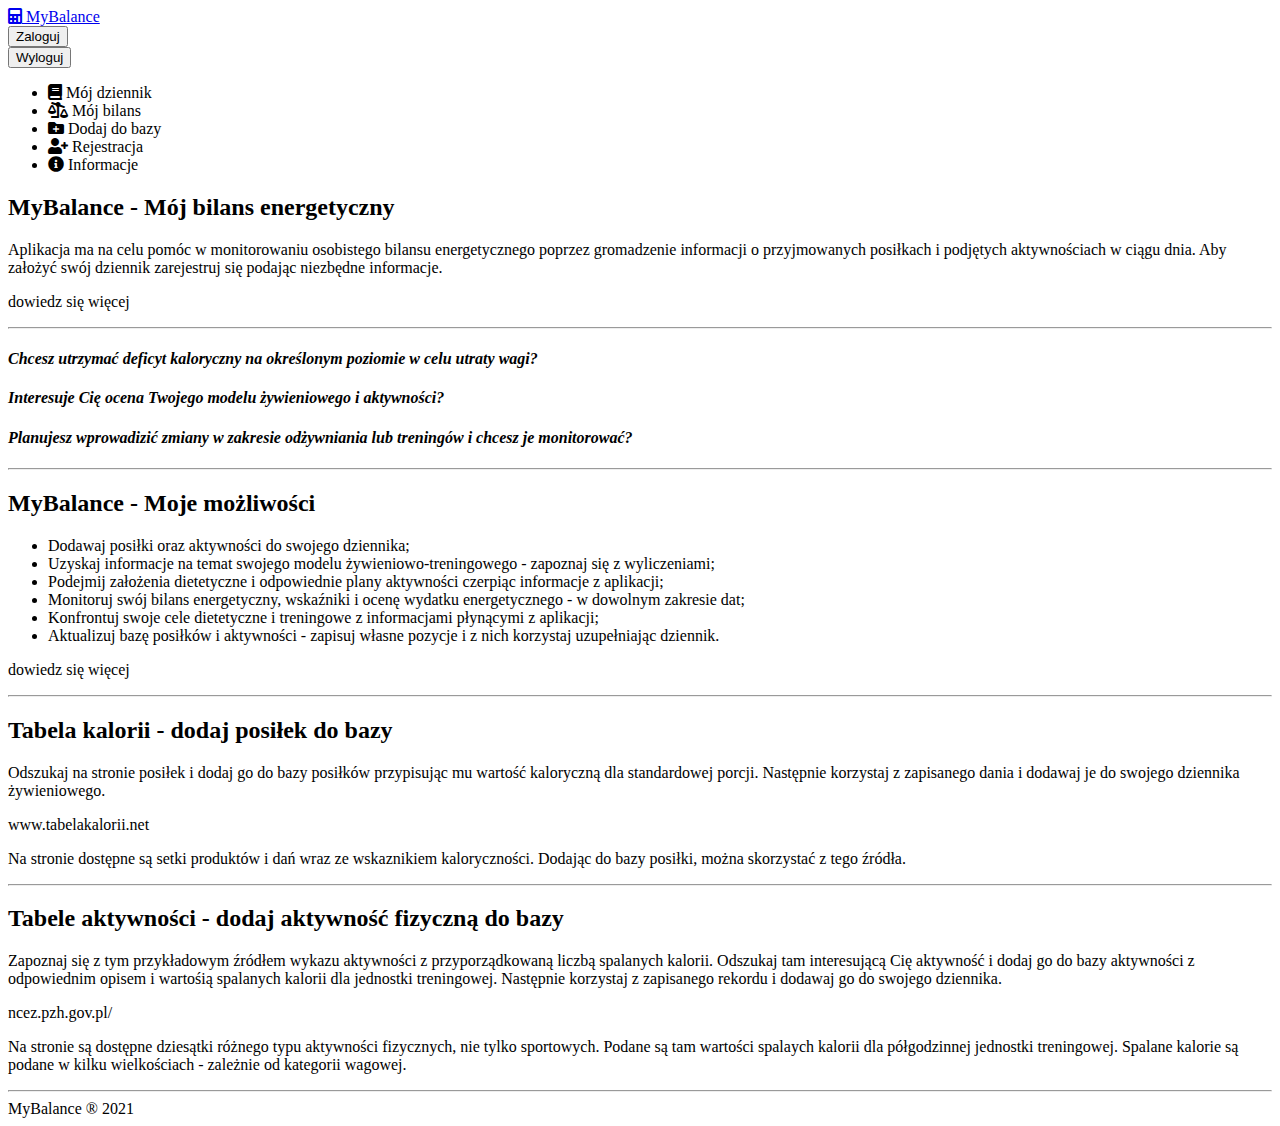
<file: src/main/resources/templates/index.html>
<!DOCTYPE html>
<html xmlns:th="http://www.thymeleaf.org">
	<head>
		<meta charset="utf-8"/>
		<meta name="Bilans energetyczny" content="Dziennik żywieniowy; dziennik aktywności; obliczenia bilansu energetycznego"/>
		<title>My Balance</title>
		<link rel="stylesheet" href="https://cdnjs.cloudflare.com/ajax/libs/font-awesome/5.15.1/css/all.min.css">
		<link href="https://fonts.googleapis.com/css2?family=Roboto:wght@300;400&display=swap" rel="stylesheet">
		<link rel="stylesheet" type="text/css" th:href="@{/style.css}">
	</head>
	<body>
		<div th:class="container">       
   			<aside class="header">
   				<a href="/" class="logo" title="Home"><i class="fas fa-calculator"></i> MyBalance</a>        
    			<form action="logmeout" th:action="@{/login_form}" method="post" sec:authorize="!isAuthenticated()"> 
   					<input type="submit" value="Zaloguj" class="my-button" /></form>     
  				<form action="logmeout" th:action="@{/logmeout}" method="post" sec:authorize="isAuthenticated()"> 
    				<input type="submit" value="Wyloguj" class="my-button" /></form>   
   			</aside>    
    		<aside class="menu">
       			<ul>            
            		<li><a th:href="@{/diary}"><i class="fas fa-book"></i> Mój dziennik</a></li>
            		<li> <a th:href="@{/balance}"><i class="fas fa-balance-scale-right"></i> Mój bilans</a></li>
            		<li><a th:href="@{/addToDataBase}"><i class="fas fa-folder-plus"></i> Dodaj do bazy</a></li>
            		<li><a th:href="@{/register}"><i class="fas fa-user-plus"></i> Rejestracja</a></li>
            		<li><a th:href="@{/info}"><i class="fas fa-info-circle"></i> Informacje</a></li>
        		</ul>
			</aside>    
   			<main class="content">
        		<h2>MyBalance - Mój bilans energetyczny</h2>        		     
           		<p>Aplikacja ma na celu pomóc w monitorowaniu osobistego bilansu energetycznego poprzez gromadzenie informacji o przyjmowanych posiłkach i podjętych aktywnościach w ciągu dnia.
           		Aby założyć swój dziennik<a th:href="@{/register}"> zarejestruj się</a> podając niezbędne informacje.
            	</p>
            	<p class="a-back"><a th:href="@{/info}">dowiedz się więcej</a></p> 
            	<hr>
            	<h4><i>Chcesz utrzymać deficyt kaloryczny na określonym poziomie w celu utraty wagi?</i></h4>
            	<h4><i>Interesuje Cię ocena Twojego modelu żywieniowego i aktywności?</i></h4>
            	<h4><i>Planujesz wprowadizić zmiany w zakresie odżywniania lub treningów i chcesz je monitorować?</i></h4>
            	<hr>
            	<h2>MyBalance - Moje możliwości</h2>
            	<ul class="list">
            		<li>Dodawaj posiłki oraz aktywności do swojego dziennika;</li>
            		<li>Uzyskaj informacje na temat swojego modelu żywieniowo-treningowego - zapoznaj się z wyliczeniami;</li>
            		<li>Podejmij założenia dietetyczne i odpowiednie plany aktywności czerpiąc informacje z aplikacji;</li>
            		<li>Monitoruj swój bilans energetyczny, wskaźniki i ocenę wydatku energetycznego - w dowolnym zakresie dat;</li>
            		<li>Konfrontuj swoje cele dietetyczne i treningowe z informacjami płynącymi z aplikacji;</li>
            		<li>Aktualizuj bazę posiłków i aktywności - zapisuj własne pozycje i z nich korzystaj uzupełniając dziennik.</li>
          		</ul>
          		<p class="a-back"><a th:href="@{/info}">dowiedz się więcej</a></p>
          		<hr>
        		<h2>Tabela kalorii - dodaj posiłek do bazy</h2>       
           		<p>Odszukaj na stronie posiłek i dodaj go do bazy posiłków przypisując mu wartość kaloryczną dla standardowej porcji.
        					Następnie korzystaj z zapisanego dania i dodawaj je do swojego dziennika żywieniowego.</p>
            	<p class="article-link"><a th:href="@{https://www.tabelakalorii.net/zywnosc/dania-i-posilki}" target="_blank">www.tabelakalorii.net</a></p>
            	<p>Na stronie dostępne są setki produktów i dań wraz ze wskaznikiem kaloryczności. Dodając do bazy posiłki, można skorzystać z tego źródła.</p>   
        		<hr>
        		<h2>Tabele aktywności - dodaj aktywność fizyczną do bazy</h2>       
           		<p>Zapoznaj się z tym przykładowym źródłem wykazu aktywności z przyporządkowaną liczbą spalanych kalorii.
           		 Odszukaj tam interesującą Cię aktywność i dodaj go do bazy aktywności z odpowiednim opisem i wartośią spalanych kalorii dla jednostki treningowej.
           		 Następnie korzystaj z zapisanego rekordu i dodawaj go do swojego dziennika.</p>
            	<p class="article-link"><a th:href="@{https://ncez.pzh.gov.pl/aktywnosc-fizyczna/osoby-dorosle/aktywnosc-fizyczna-----czy-to-tylko-sport-/}" target="_blank">ncez.pzh.gov.pl/</a></p>
            	<p>Na stronie są dostępne dziesątki różnego typu aktywności fizycznych, nie tylko sportowych. Podane są tam wartości spalaych kalorii dla półgodzinnej jednostki treningowej.
            	Spalane kalorie są podane w kilku wielkościach - zależnie od kategorii wagowej.</p>   
        		<hr>
        		
    		</main>
    		<footer>MyBalance ® 2021</footer>
		</div>
	</body>
</html>
</file>
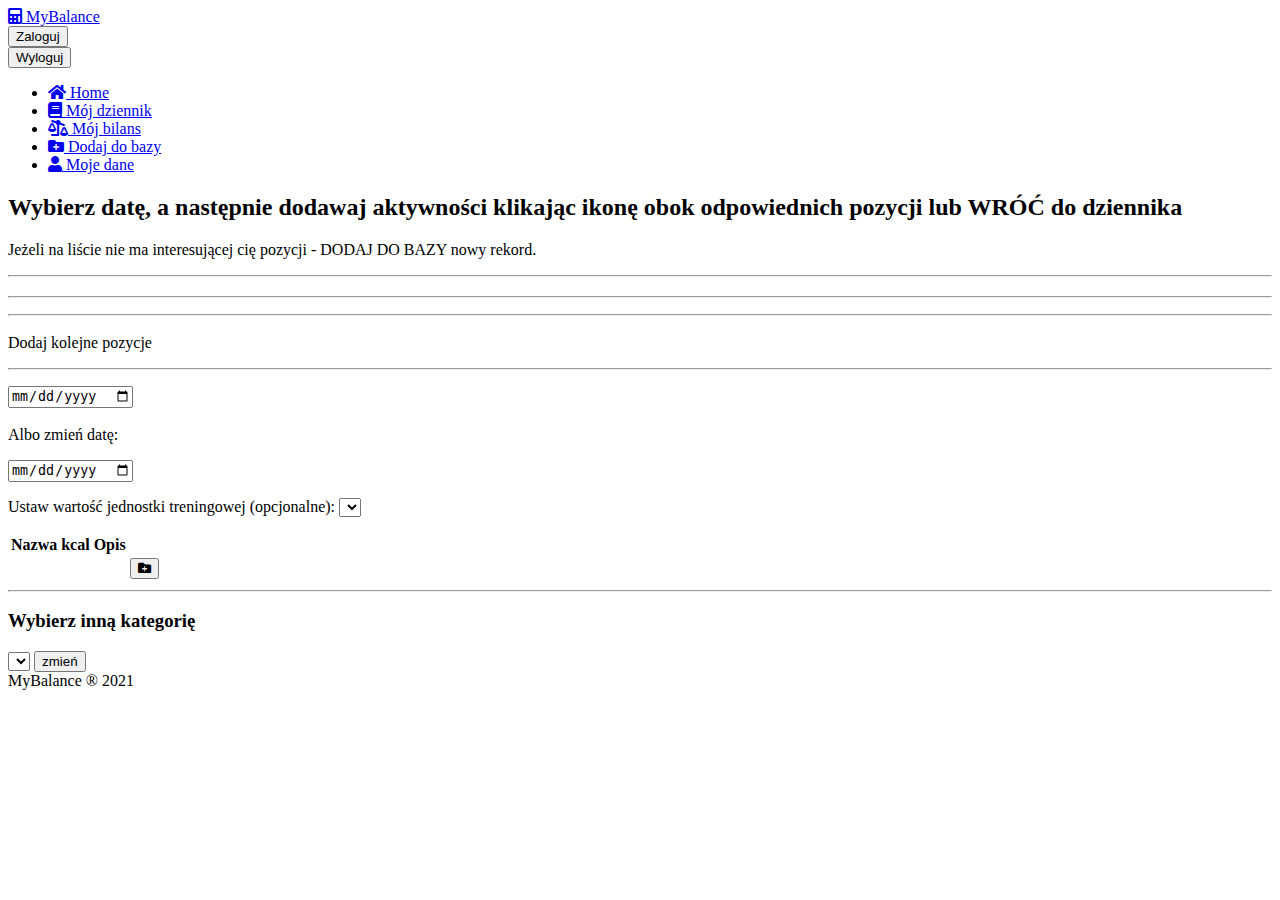
<file: src/main/resources/templates/addActivityDiary.html>
<!DOCTYPE html>
<html xmlns:th="http://www.thymeleaf.org">
<head>
<meta charset="utf-8" />
<meta name="Bilans energetyczny"
	content="Dziennik żywieniowy; dziennik aktywności; obliczenia bilansu energetycznego" />
<title>Add activity</title>
<link rel="stylesheet"
	href="https://cdnjs.cloudflare.com/ajax/libs/font-awesome/5.15.1/css/all.min.css">
<link
	href="https://fonts.googleapis.com/css2?family=Roboto:wght@300;400&display=swap"
	rel="stylesheet">
<link rel="stylesheet" type="text/css" th:href="@{/style.css}">
</head>
<body>
	<div th:class="container">
		<aside class="header">
			<a href="/" class="logo" title="Home"><i
				class="fas fa-calculator"></i> MyBalance</a>

			<form action="logmeout" th:action="@{/login_form}" method="post"
				sec:authorize="!isAuthenticated()">
				<input type="submit" value="Zaloguj" class="my-button" />
			</form>
			<form action="logmeout" th:action="@{/logmeout}" method="post"
				sec:authorize="isAuthenticated()">
				<input type="submit" value="Wyloguj" class="my-button" />
			</form>
		</aside>
		<aside class="menu">
			<ul>
				<li><a href="#" th:href="@{/}"><i class="fas fa-home"></i>
						Home</a></li>
				<li><a href="#" th:href="@{/diary}"><i class="fas fa-book"></i>
						Mój dziennik</a></li>
				<li><a href="#" th:href="@{/balance}"><i
						class="fas fa-balance-scale-right"></i> Mój bilans</a></li>
				<li><a href="#" th:href="@{/addToDataBase}"><i
						class="fas fa-folder-plus"></i> Dodaj do bazy</a></li>
				<li><a href="#" th:href="@{/userInfo}"><i
						class="fas fa-user"></i> Moje dane</a></li>
			</ul>
		</aside>
		<main class="content">
			<h2>
				Wybierz datę, a następnie dodawaj aktywności klikając ikonę obok
				odpowiednich pozycji lub <a th:href="@{/diary}">WRÓĆ </a>do
				dziennika
			</h2>
			<p>
				Jeżeli na liście nie ma interesującej cię pozycji - <a
					th:href="@{/addToDataBase}">DODAJ DO BAZY </a>nowy rekord.
			</p>
			<hr>
			<div>
				<h3 th:text="'Kategoria: '+ ${cat.name}"></h3>
				<hr>
				<p th:text="'Opis kategorii: '+${cat.description}"></p>
			</div>
			<hr>
			<div th:if="${record != null}">
				<h3 th:text="'Dodano wpis do dziennika: ' + *{record.toString}"></h3>
				<p>Dodaj kolejne pozycje</p>
				<hr>
			</div>
			<form th:action="@{/addAct}" method="post">
				<input type="hidden" th:name="category" th:value="${cat.name}" />
				<div th:if="${selectedDate == null}">
					<p th:text="'Wybierz datę: '"></p>
					<input class="select" type="date" name="date" required />
				</div>
				<div th:if="${selectedDate != null}">
					<p th:text="'Dodawaj kolejne wpisy dla wybranej daty: '"></p>
					<h3 th:text="${selectedDate}"></h3>
					<p>Albo zmień datę:</p>
					<input class="select" type="date" name="date"
						th:value="*{selectedDate}" />
				</div>
				<p>
					Ustaw wartość jednostki treningowej (opcjonalne): <select
						name="actSize" class="select">
						<option></option>
						<option th:value="0.5" th:text="'x 0,5'"></option>
						<option th:value="1" th:text="'x 1'"></option>						
						<option th:value="1.5" th:text="'x 1,5'"></option>
						<option th:value="2" th:text="'x 2'"></option>
						<option th:value="3" th:text="'x 3'"></option>
						<option th:value="4" th:text="'x 4'"></option>
					</select>
				</p>
				<table class="table">
					<tr>
						<th>Nazwa</th>
						<th>kcal</th>
						<th>Opis</th>
					</tr>
					<tr th:each="m: ${activitiesByCategory}" th:object="${m}">
						<td class="" th:text="*{name}"></td>
						<td class="td3" th:text="*{kcalories}"></td>
						<td class="td1" th:text="*{description}"></td>
						<td class="td4"><button type="submit" id="add" th:name="id"
								th:value="*{id}" class="small-button" title="Dodaj">
								<i class="fas fa-folder-plus"></i>
							</button></td>
					</tr>
				</table>
			</form>
			<hr>
			<div>
				<h3>Wybierz inną kategorię</h3>
				<form th:action="@{/diary/addActivityDiary}" method="post">
					<select name="category" class="select">
						<option th:each="item: ${allCatList}" th:text="*{item.name}"></option>
					</select> <input type="submit" value="zmień" class="my-button" />
				</form>
			</div>
		</main>
		<footer>MyBalance ® 2021</footer>
	</div>
</body>
</html>
</file>
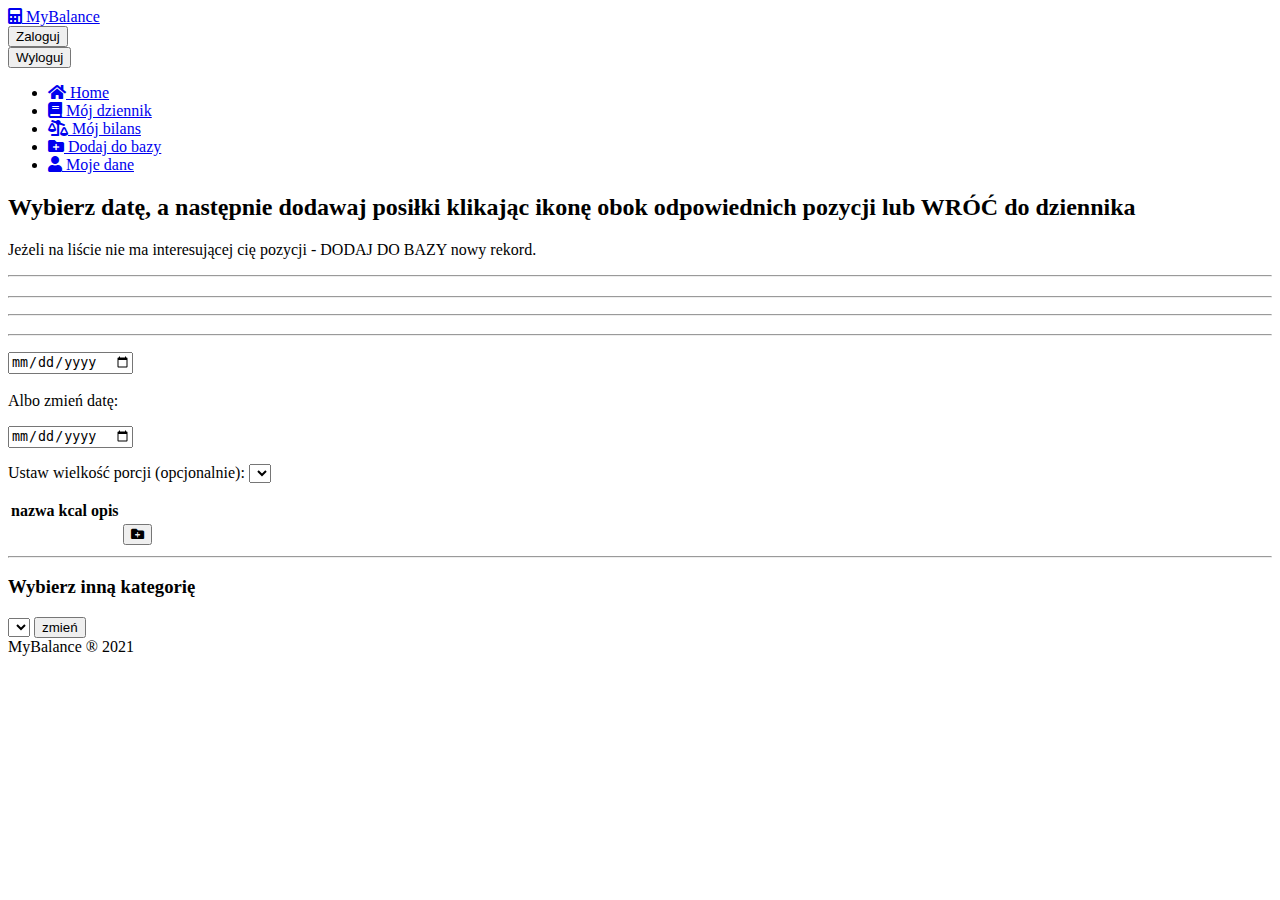
<file: src/main/resources/templates/addFoodDiary.html>
<!DOCTYPE html>
<html xmlns:th="http://www.thymeleaf.org">
<head>
<meta charset="UTF-8" />
<meta name="Bilans energetyczny"
	content="Dziennik żywieniowy; dziennik aktywności; obliczenia bilansu energetycznego" />
<title>Add food</title>
<link rel="stylesheet"
	href="https://cdnjs.cloudflare.com/ajax/libs/font-awesome/5.15.1/css/all.min.css">
<link
	href="https://fonts.googleapis.com/css2?family=Roboto:wght@300;400&display=swap"
	rel="stylesheet">
<link rel="stylesheet" type="text/css" th:href="@{/style.css}">
</head>
<body>
	<div th:class="container">
		<aside class="header">
			<a href="/" class="logo" title="Home"><i
				class="fas fa-calculator"></i> MyBalance</a>

			<form action="logmeout" th:action="@{/login_form}" method="post"
				sec:authorize="!isAuthenticated()">
				<input type="submit" value="Zaloguj" class="my-button" />
			</form>
			<form action="logmeout" th:action="@{/logmeout}" method="post"
				sec:authorize="isAuthenticated()">
				<input type="submit" value="Wyloguj" class="my-button" />
			</form>
		</aside>
		<aside class="menu">
			<ul>
				<li><a href="#" th:href="@{/}"><i class="fas fa-home"></i>
						Home</a></li>
				<li><a href="#" th:href="@{/diary}"><i class="fas fa-book"></i>
						Mój dziennik</a></li>
				<li><a href="#" th:href="@{/balance}"><i
						class="fas fa-balance-scale-right"></i> Mój bilans</a></li>
				<li><a href="#" th:href="@{/addToDataBase}"><i
						class="fas fa-folder-plus"></i> Dodaj do bazy</a></li>
				<li><a href="#" th:href="@{/userInfo}"><i
						class="fas fa-user"></i> Moje dane</a></li>
			</ul>
		</aside>
		<main class="content">
			<h2>
				Wybierz datę, a następnie dodawaj posiłki klikając ikonę obok
				odpowiednich pozycji lub <a th:href="@{/diary}">WRÓĆ </a>do
				dziennika
			</h2>
			<p>
				Jeżeli na liście nie ma interesującej cię pozycji - <a
					th:href="@{/addToDataBase}">DODAJ DO BAZY </a>nowy rekord.
			</p>
			<hr>
			<div>
				<h3 th:text="'Kategoria: '+ ${cat.name}"></h3>
				<hr>
				<p th:text="'Opis kategorii: '+${cat.description}"></p>
			</div>
			<hr>
			<div th:if="${record != null}">
				<h3 th:text="'Dodano wpis do dziennika: ' + *{record.toString}"></h3>
				<hr>
			</div>
			<form th:action="@{/addFood}" method="post">
				<input type="hidden" th:name="category" th:value="${cat.name}" />
				<div th:if="${selectedDate == null}">
					<p th:text="'Wybierz datę: '"></p>
					<input class="select" type="date" name="date" required />
				</div>
				<div th:if="${selectedDate != null}">
					<p th:text="'Dodawaj kolejne wpisy dla wybranej daty: '"></p>
					<h3 th:text="${selectedDate}"></h3>
					<p>Albo zmień datę:</p>
					<input class="select" type="date" name="date"
						th:value="*{selectedDate}" />
				</div>
				<p>
					Ustaw wielkość porcji (opcjonalnie): <select name="mealSize"
						class="select">
						<option></option>
						<option th:value="0.5" th:text="'x 0,5'"></option>
						<option th:value="1" th:text="'x 1'"></option>
						<option th:value="1.5" th:text="'x 1,5'"></option>
						<option th:value="2" th:text="'x 2'"></option>
						<option th:value="3" th:text="'x 3'"></option>
						<option th:value="4" th:text="'x 4'"></option>
					</select>
				</p>
				<table class="table">
					<tr>
						<th>nazwa</th>
						<th>kcal</th>
						<th>opis</th>
					</tr>
					<tr th:each="m: ${mealsByCategory}" th:object="${m}">
						<td class="" th:text="*{name}"></td>
						<td class="td3" th:text="*{kcalories}"></td>
						<td class="td1" th:text="*{description}"></td>
						<td class="td4"><button type="submit" id="add" th:name="id"
								th:value="*{id}" class="small-button" title="Dodaj">
								<i class="fas fa-folder-plus"></i>
							</button></td>
					</tr>
				</table>
			</form>
			<hr>
			<div>
				<h3>Wybierz inną kategorię</h3>
				<form th:action="@{/diary/addFoodDiary}" method="post">
					<select name="category" class="select">
						<option th:each="item: ${allCatList}" th:text="*{item.name}"></option>
					</select> <input type="submit" value="zmień" class="my-button" />
				</form>
			</div>
		</main>
		<footer>MyBalance ® 2021</footer>
	</div>
</body>
</html>
</file>
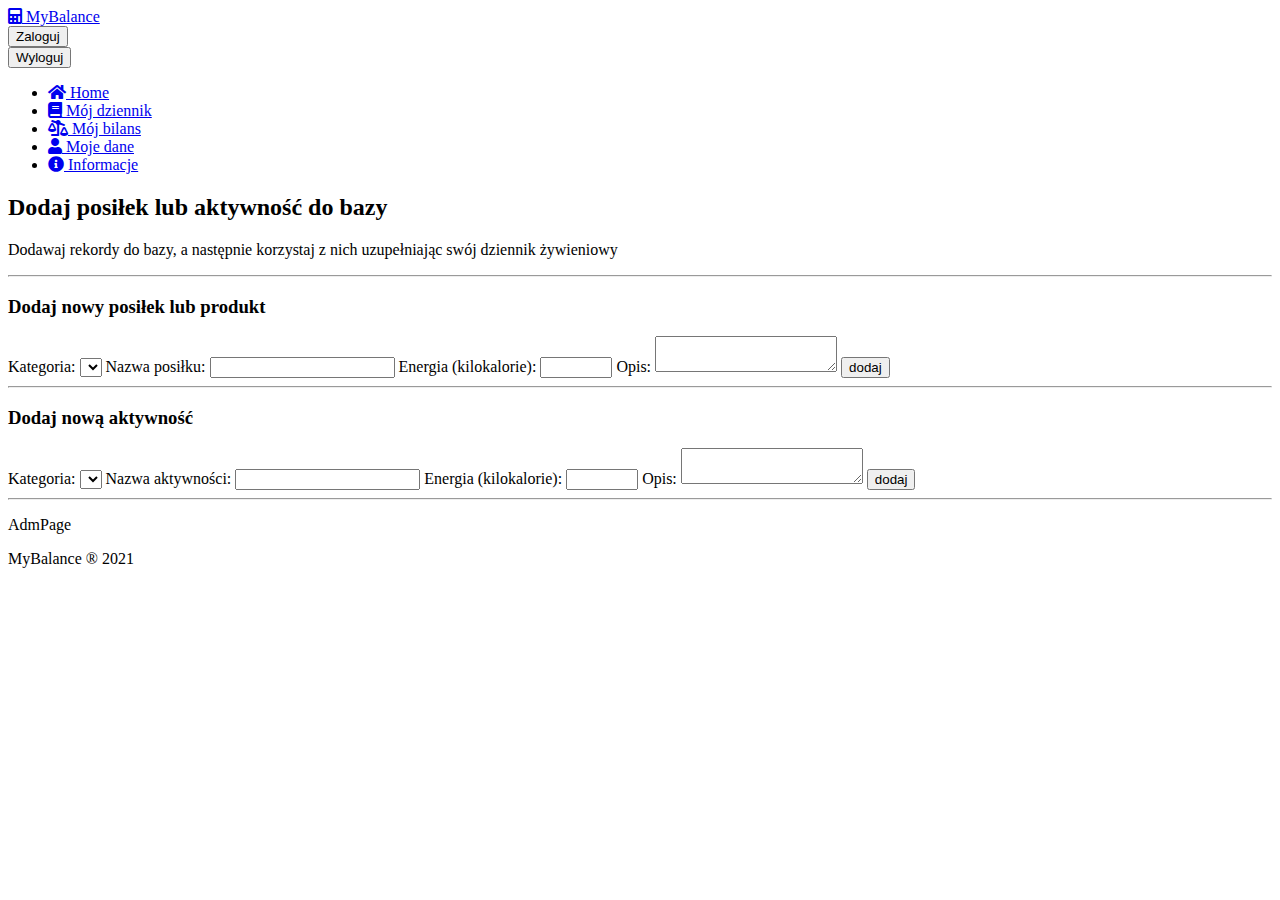
<file: src/main/resources/templates/addToDataBase.html>
<!DOCTYPE html>
<html xmlns:th="http://www.thymeleaf.org">
<head>
<meta charset="utf-8" />
<meta name="Bilans energetyczny"
	content="Dziennik żywieniowy; dziennik aktywności; obliczenia bilansu energetycznego" />
<title>Add to data base</title>
<link rel="stylesheet"
	href="https://cdnjs.cloudflare.com/ajax/libs/font-awesome/5.15.1/css/all.min.css">
<link
	href="https://fonts.googleapis.com/css2?family=Roboto:wght@300;400&display=swap"
	rel="stylesheet">
<link rel="stylesheet" type="text/css" th:href="@{/style.css}">
</head>
<body>
	<div th:class="container">
		<aside class="header">
			<a href="/" class="logo" title="Home"><i
				class="fas fa-calculator"></i> MyBalance</a>

			<form action="logmeout" th:action="@{/login_form}" method="post"
				sec:authorize="!isAuthenticated()">
				<input type="submit" value="Zaloguj" class="my-button" />
			</form>

			<form action="logmeout" th:action="@{/logmeout}" method="post"
				sec:authorize="isAuthenticated()">
				<input type="submit" value="Wyloguj" class="my-button" />
			</form>
		</aside>
		<aside class="menu">
			<ul>
				<li><a href="#" th:href="@{/}"><i class="fas fa-home"></i>
						Home</a></li>
				<li><a href="#" th:href="@{/diary}"><i class="fas fa-book"></i>
						Mój dziennik</a></li>
				<li><a href="#" th:href="@{/balance}"><i
						class="fas fa-balance-scale-right"></i> Mój bilans</a></li>
				<li><a href="#" th:href="@{/userInfo}"><i
						class="fas fa-user"></i> Moje dane</a></li>
				<li><a href="#" th:href="@{/info}"><i
						class="fas fa-info-circle"></i> Informacje</a></li>
			</ul>
		</aside>
		<main class="content">
			<h2>Dodaj posiłek lub aktywność do bazy</h2>
			<div th:if="${record != null}">
				<h3 th:text="'Dodano rekord do bazy: ' + *{record.toString}"></h3>
			</div>
			<p>Dodawaj rekordy do bazy, a następnie korzystaj z nich
				uzupełniając swój dziennik żywieniowy</p>
			<hr>
			<div>
				<form th:action="@{/addMealToDataBase}" method="post" class="form">
					<h3>Dodaj nowy posiłek lub produkt</h3>
					<label for="mCat">Kategoria: </label> <select name="mealCat"
						class="select" id="mCat">
						<option th:each="item: ${mealCat}" th:text="*{item}"></option>
					</select> <label for="mName">Nazwa posiłku:</label> <input type="text"
						maxlength="50" name="mealName" id="mName" required /> <label
						for="mKcal">Energia (kilokalorie):</label> <input type="number"
						min="10" max="2000" name="mealKcal" id="mKcal" required /> <label
						for="mDesc">Opis:</label>
					<textarea maxlength="200" name="mealDesc" id="mDesc"></textarea>
					<input type="submit" value="dodaj" class="my-button" />
				</form>
			</div>
			<hr>
			<div>
				<form th:action="@{/addActivityToDataBase}" method="post"
					class="form">
					<h3>Dodaj nową aktywność</h3>
					<label for="aCat">Kategoria: </label> <select name="actCat"
						class="select" id="aCat">
						<option th:each="item: ${actCat}" th:text="*{item}"></option>
					</select> <label for="aName">Nazwa aktywności:</label> <input type="text"
						maxlength="50" name="actName" id="aName" required /> <label
						for="aKcal">Energia (kilokalorie):</label> <input type="number"
						min="50" max="2500" name="actKcal" id="aKcal" required /> <label
						for="aDesc">Opis:</label>
					<textarea maxlength="200" name="actDesc" id="aDesc"></textarea>
					<input type="submit" value="dodaj" class="my-button" />
				</form>
			</div>
			<hr>
			<p>
				<a th:href="@{/adminPage/}">AdmPage</a>
			</p>
		</main>
		<footer>MyBalance ® 2021</footer>
	</div>
</body>
</html>
</file>
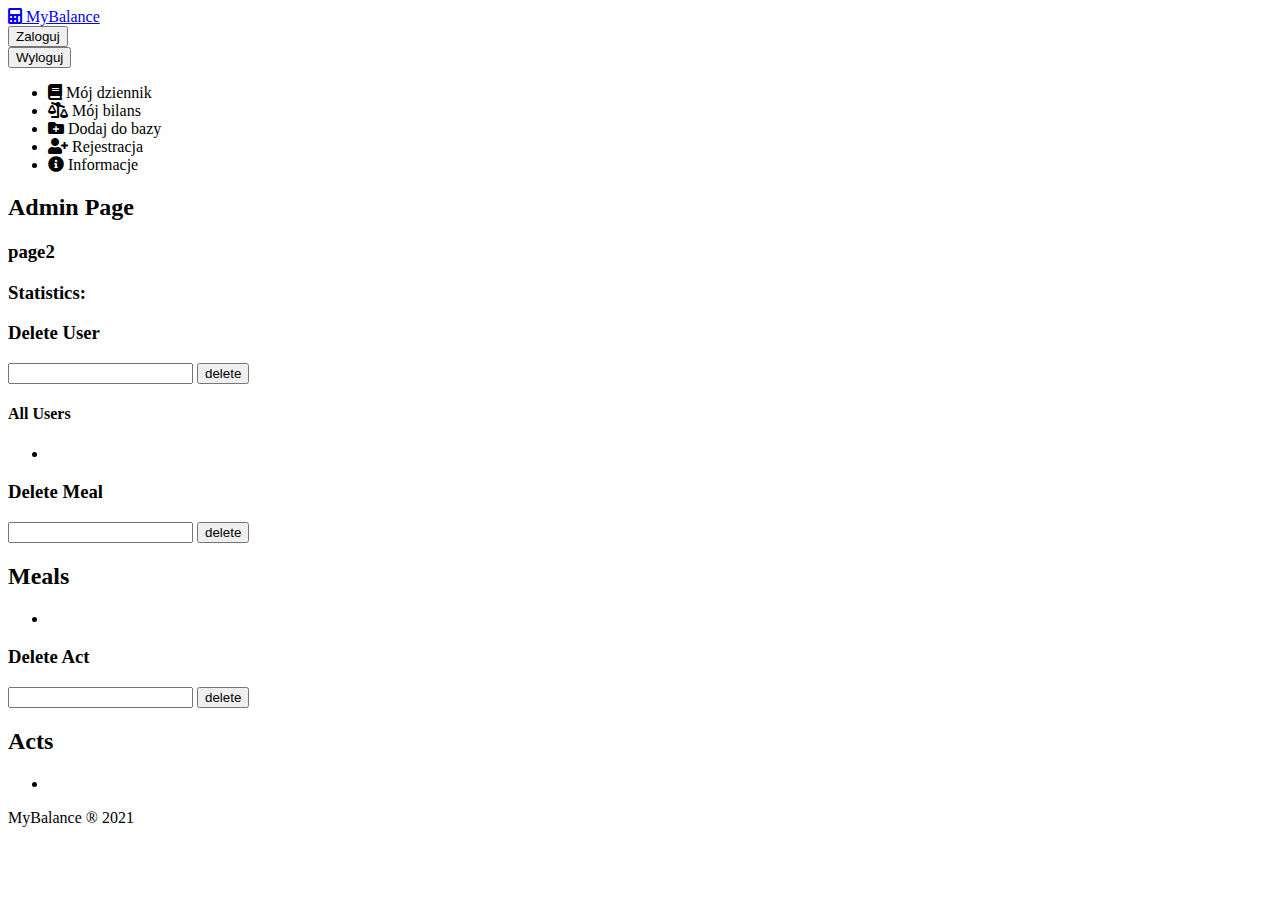
<file: src/main/resources/templates/adminPage.html>
<!DOCTYPE html>
<html xmlns:th="http://www.thymeleaf.org">
<head>
<meta charset="utf-8" />
<meta name="Bilans energetyczny"
	content="Dziennik żywieniowy; dziennik aktywności; obliczenia bilansu energetycznego" />
<title>My Balance</title>
<link rel="stylesheet"
	href="https://cdnjs.cloudflare.com/ajax/libs/font-awesome/5.15.1/css/all.min.css">
<link
	href="https://fonts.googleapis.com/css2?family=Roboto:wght@300;400&display=swap"
	rel="stylesheet">
<link rel="stylesheet" type="text/css" th:href="@{/style.css}">
</head>
<body>
	<div th:class="container">
		<aside class="header">
			<a href="/" class="logo" title="Home"><i
				class="fas fa-calculator"></i> MyBalance</a>
			<form action="logmeout" th:action="@{/login_form}" method="post"
				sec:authorize="!isAuthenticated()">
				<input type="submit" value="Zaloguj" class="my-button" />
			</form>
			<form action="logmeout" th:action="@{/logmeout}" method="post"
				sec:authorize="isAuthenticated()">
				<input type="submit" value="Wyloguj" class="my-button" />
			</form>
		</aside>
		<aside class="menu">
			<ul>
				<li><a th:href="@{/diary}"><i class="fas fa-book"></i> Mój
						dziennik</a></li>
				<li><a th:href="@{/balance}"><i
						class="fas fa-balance-scale-right"></i> Mój bilans</a></li>
				<li><a th:href="@{/addToDataBase}"><i
						class="fas fa-folder-plus"></i> Dodaj do bazy</a></li>
				<li><a th:href="@{/register}"><i class="fas fa-user-plus"></i>
						Rejestracja</a></li>
				<li><a th:href="@{/info}"><i class="fas fa-info-circle"></i>
						Informacje</a></li>
			</ul>
		</aside>
		<main class="content">
			<h2>Admin Page</h2>
			<h3>
				<a th:href="@{/adminPage/page2}">page2</a>
			</h3>
			<h3>Statistics:</h3>
			<p th:text="*{countAll}"></p>
			<form th:action="@{/deleteUser}" method="post" class="form">
				<h3>Delete User</h3>
				<input type="number" name="id" required /> <input type="submit"
					value="delete" class="my-button" />
			</form>
			<h4>All Users</h4>
			<ul th:each="item: ${allUsers}">
				<li th:text="*{item.toString}"></li>
			</ul>

			<form th:action="@{/deleteMeal}" method="post" class="form">
				<h3>Delete Meal</h3>
				<input type="number" name="id" required /> <input type="submit"
					value="delete" class="my-button" />
			</form>
			<h2>Meals</h2>
			<ul th:each="item: ${allMeals}">
				<li th:text="*{item.toString}"></li>
			</ul>
			<form th:action="@{/deleteAct}" method="post" class="form">
				<h3>Delete Act</h3>
				<input type="number" name="id" required /> <input type="submit"
					value="delete" class="my-button" />
			</form>
			<h2>Acts</h2>
			<ul th:each="item: ${allActs}">
				<li th:text="*{item.toString}"></li>
			</ul>

		</main>
		<footer>MyBalance ® 2021</footer>
	</div>
</body>
</html>
</file>
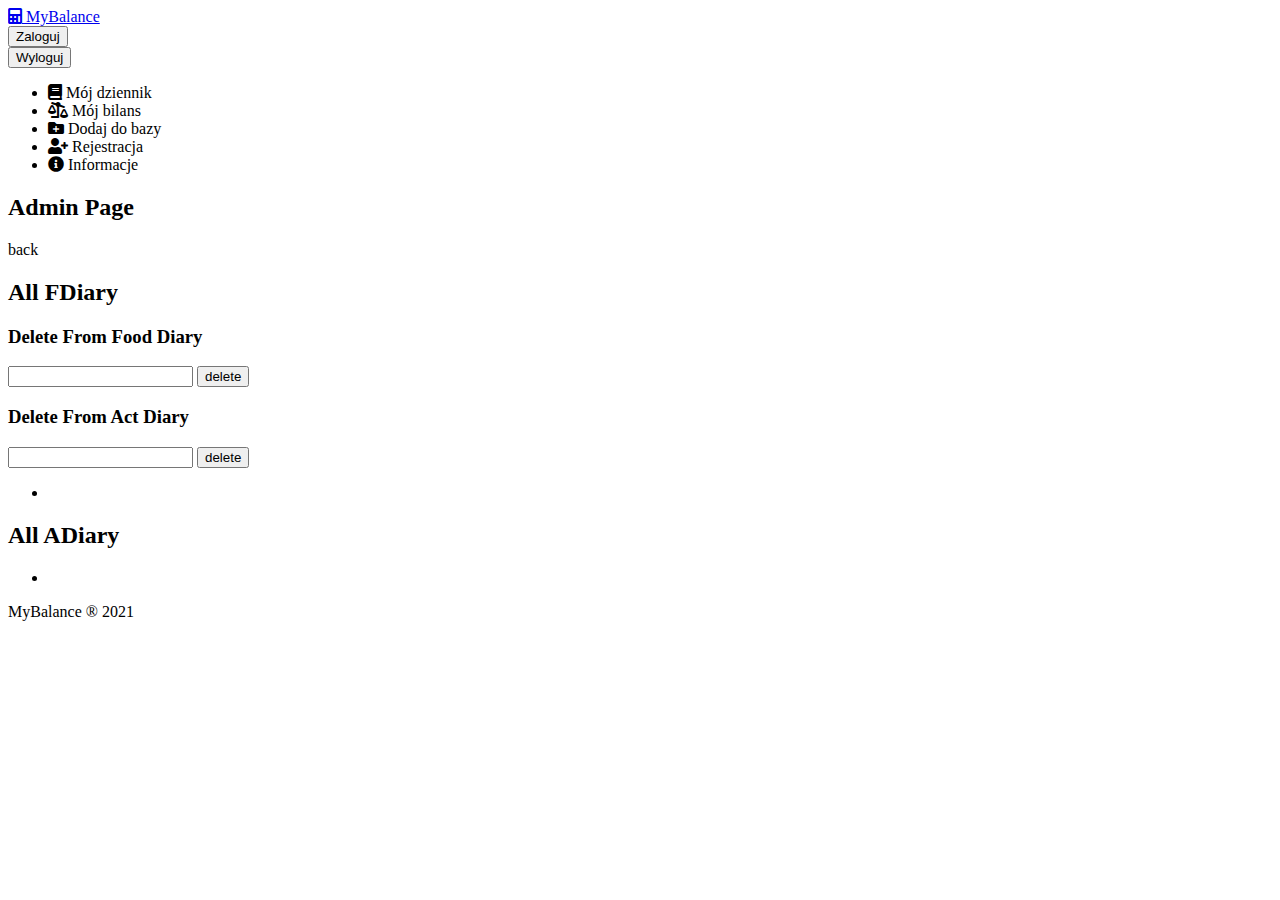
<file: src/main/resources/templates/adminPage2.html>
<!DOCTYPE html>
<html xmlns:th="http://www.thymeleaf.org">
<head>
<meta charset="utf-8" />
<meta name="Bilans energetyczny"
	content="Dziennik żywieniowy; dziennik aktywności; obliczenia bilansu energetycznego" />
<title>Admin page</title>
<link rel="stylesheet"
	href="https://cdnjs.cloudflare.com/ajax/libs/font-awesome/5.15.1/css/all.min.css">
<link
	href="https://fonts.googleapis.com/css2?family=Roboto:wght@300;400&display=swap"
	rel="stylesheet">
<link rel="stylesheet" type="text/css" th:href="@{/style.css}">
</head>
<body>
	<div th:class="container">
		<aside class="header">
			<a href="/" class="logo" title="Home"><i
				class="fas fa-calculator"></i> MyBalance</a>
			<form action="logmeout" th:action="@{/login_form}" method="post"
				sec:authorize="!isAuthenticated()">
				<input type="submit" value="Zaloguj" class="my-button" />
			</form>
			<form action="logmeout" th:action="@{/logmeout}" method="post"
				sec:authorize="isAuthenticated()">
				<input type="submit" value="Wyloguj" class="my-button" />
			</form>
		</aside>
		<aside class="menu">
			<ul>
				<li><a th:href="@{/diary}"><i class="fas fa-book"></i> Mój
						dziennik</a></li>
				<li><a th:href="@{/balance}"><i
						class="fas fa-balance-scale-right"></i> Mój bilans</a></li>
				<li><a th:href="@{/addToDataBase}"><i
						class="fas fa-folder-plus"></i> Dodaj do bazy</a></li>
				<li><a th:href="@{/register}"><i class="fas fa-user-plus"></i>
						Rejestracja</a></li>
				<li><a th:href="@{/info}"><i class="fas fa-info-circle"></i>
						Informacje</a></li>
			</ul>
		</aside>
		<main class="content">
			<h2>Admin Page</h2>
			<a th:href="@{/adminPage/}">back</a>
			<h2>All FDiary</h2>
			<form th:action="@{/deleteFromFoodDiary}" method="post" class="form">
				<h3>Delete From Food Diary</h3>
				<input type="number" name="id" required /> <input type="submit"
					value="delete" class="my-button" />
			</form>
			<form th:action="@{/deleteFromActDiary}" method="post" class="form">
				<h3>Delete From Act Diary</h3>
				<input type="number" name="id" required /> <input type="submit"
					value="delete" class="my-button" />
			</form>
			<ul th:each="item: ${allFoodDiary}">
				<li th:text="*{item.toString}"></li>
			</ul>
			<h2>All ADiary</h2>
			<ul th:each="item: ${allActDiary}">
				<li th:text="*{item.toString}"></li>
			</ul>

		</main>
		<footer>MyBalance ® 2021</footer>
	</div>
</body>
</html>
</file>
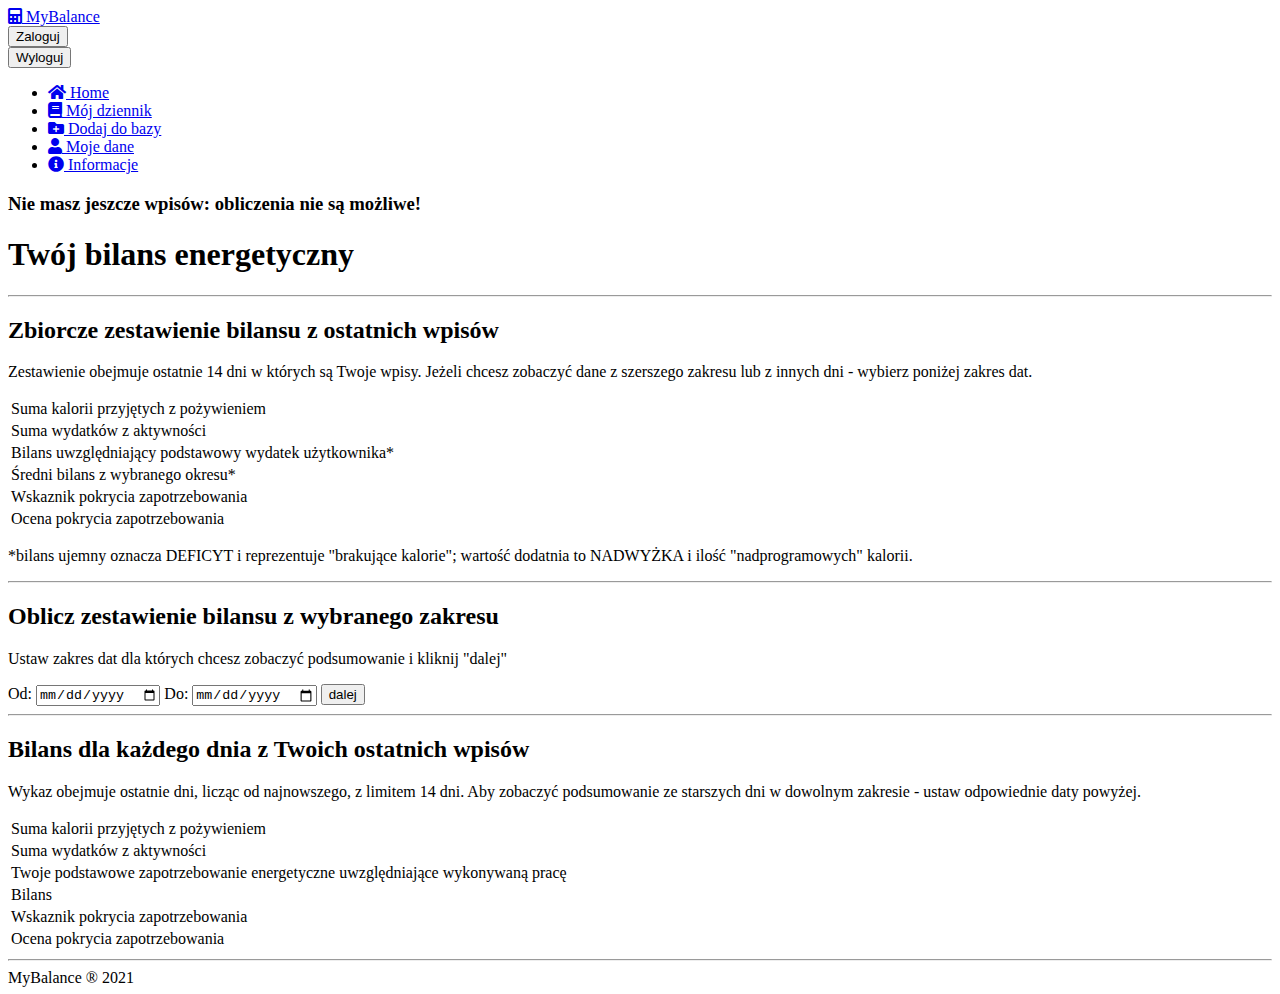
<file: src/main/resources/templates/balance.html>
<!DOCTYPE html>
<html xmlns:th="http://www.thymeleaf.org">
<head>
<meta charset="utf-8" />
<meta name="Bilans energetyczny"
	content="Dziennik żywieniowy; dziennik aktywności; obliczenia bilansu energetycznego" />
<title>My Balance</title>
<link rel="stylesheet"
	href="https://cdnjs.cloudflare.com/ajax/libs/font-awesome/5.15.1/css/all.min.css">
<link
	href="https://fonts.googleapis.com/css2?family=Roboto:wght@300;400&display=swap"
	rel="stylesheet">
<link rel="stylesheet" type="text/css" th:href="@{/style.css}">
</head>
<body>
	<div th:class="container">
		<aside class="header">
			<a href="/" class="logo" title="Home"><i
				class="fas fa-calculator"></i> MyBalance</a>
			<form action="logmeout" th:action="@{/login_form}" method="post"
				sec:authorize="!isAuthenticated()">
				<input type="submit" value="Zaloguj" class="my-button" />
			</form>
			<form action="logmeout" th:action="@{/logmeout}" method="post"
				sec:authorize="isAuthenticated()">
				<input type="submit" value="Wyloguj" class="my-button" />
			</form>
		</aside>
		<aside class="menu">
			<ul>
				<li><a href="#" th:href="@{/}"><i class="fas fa-home"></i>
						Home</a></li>
				<li><a href="#" th:href="@{/diary}"><i class="fas fa-book"></i>
						Mój dziennik</a></li>
				<li><a href="#" th:href="@{/addToDataBase}"><i
						class="fas fa-folder-plus"></i> Dodaj do bazy</a></li>
				<li><a href="#" th:href="@{/userInfo}"><i
						class="fas fa-user"></i> Moje dane</a></li>
				<li><a href="#" th:href="@{/info}"><i
						class="fas fa-info-circle"></i> Informacje</a></li>
			</ul>
		</aside>
		<div th:if="${calculations.empty}">
			<h3>Nie masz jeszcze wpisów: obliczenia nie są możliwe!</h3>
		</div>
		<main th:if="${!calculations.empty}" class="content">
			<h1>Twój bilans energetyczny</h1>
			<hr>
			<div th:object="${totalBalCalc}">
				<h2>Zbiorcze zestawienie bilansu z ostatnich wpisów</h2>
				<p>Zestawienie obejmuje ostatnie 14 dni w których są Twoje
					wpisy. Jeżeli chcesz zobaczyć dane z szerszego zakresu lub z innych
					dni - wybierz poniżej zakres dat.</p>
				<table class="table">
					<caption></caption>
					<tr>
						<td class="td13">Suma kalorii przyjętych z pożywieniem</td>
						<td th:text="${totalBalCalc.totalKcalIn}+' kcal'"></td>
					</tr>
					<tr>
						<td class="td13">Suma wydatków z aktywności</td>
						<td th:text="${totalBalCalc.totalKcalSpent}+' kcal'"></td>
					</tr>
					<tr>
						<td class="td13">Bilans uwzględniający podstawowy wydatek
							użytkownika*</td>
						<td th:text="${totalBalCalc.getKcalBalance}+' kcal'"></td>
					</tr>
					<tr>
						<td class="td13">Średni bilans z wybranego okresu*</td>
						<td th:text="${totalBalCalc.averageBalance}+ ' kcal'"></td>
					</tr>

					<tr>
						<td class="td13">Wskaznik pokrycia zapotrzebowania</td>
						<td th:text="${totalBalCalc.getBalanceRate}+' %'"></td>
					</tr>
					<tr>
						<td class="td13">Ocena pokrycia zapotrzebowania</td>
						<td th:text="${totalBalCalc.getBalanceDesc}"></td>
					</tr>

				</table>
				<p>*bilans ujemny oznacza DEFICYT i reprezentuje "brakujące
					kalorie"; wartość dodatnia to NADWYŻKA i ilość "nadprogramowych"
					kalorii.</p>
			</div>
			<hr>
			<div>
				<h2>Oblicz zestawienie bilansu z wybranego zakresu</h2>
				<p>Ustaw zakres dat dla których chcesz zobaczyć podsumowanie i
					kliknij "dalej"</p>
				<form th:action="@{/displayForSelectedDates}" method="post">
					<label for="fDate">Od: </label> <input class="select" type="date"
						name="fromDate" id="fDate" required /> <label for="tDate">Do:
					</label> <input class="select" type="date" name="toDate" id="tDate"
						required /> <input type="submit" value="dalej"
						class="my-button" />
				</form>
			</div>
			<hr>
			<div>
				<h2>Bilans dla każdego dnia z Twoich ostatnich wpisów</h2>
				<p>Wykaz obejmuje ostatnie dni, licząc od najnowszego, z limitem
					14 dni. Aby zobaczyć podsumowanie ze starszych dni w dowolnym
					zakresie - ustaw odpowiednie daty powyżej.</p>
				<table th:each="r: ${calculations}" class="table">
					<caption th:text="*{r.date} +' '+ *{r.dayOfWeek} " /></caption>
					<tr>
						<td class="td13">Suma kalorii przyjętych z pożywieniem</td>
						<td th:text="*{r.kcalIn}+' kcal'"></td>
					</tr>
					<tr>
						<td class="td13">Suma wydatków z aktywności</td>
						<td th:text="*{r.kcalSpent}+' kcal'"></td>
					</tr>
					<tr>
						<td class="td13">Twoje podstawowe zapotrzebowanie
							energetyczne uwzględniające wykonywaną pracę</td>
						<td th:text="*{r.getBasicExp}+' kcal'"></td>
					</tr>
					<tr>
						<td class="td13">Bilans</td>
						<td th:text="*{r.getKcalBalance}+' kcal'"></td>
					</tr>
					<tr>
						<td class="td13">Wskaznik pokrycia zapotrzebowania</td>
						<td th:text="*{r.getBalanceRate}+' %'"></td>
					</tr>
					<tr>
						<td class="td13">Ocena pokrycia zapotrzebowania</td>
						<td th:text="${r.getBalanceDesc}"></td>
					</tr>
				</table>
			</div>
			<hr>
		</main>
		<footer>MyBalance ® 2021</footer>
	</div>
</body>
</html>
</file>
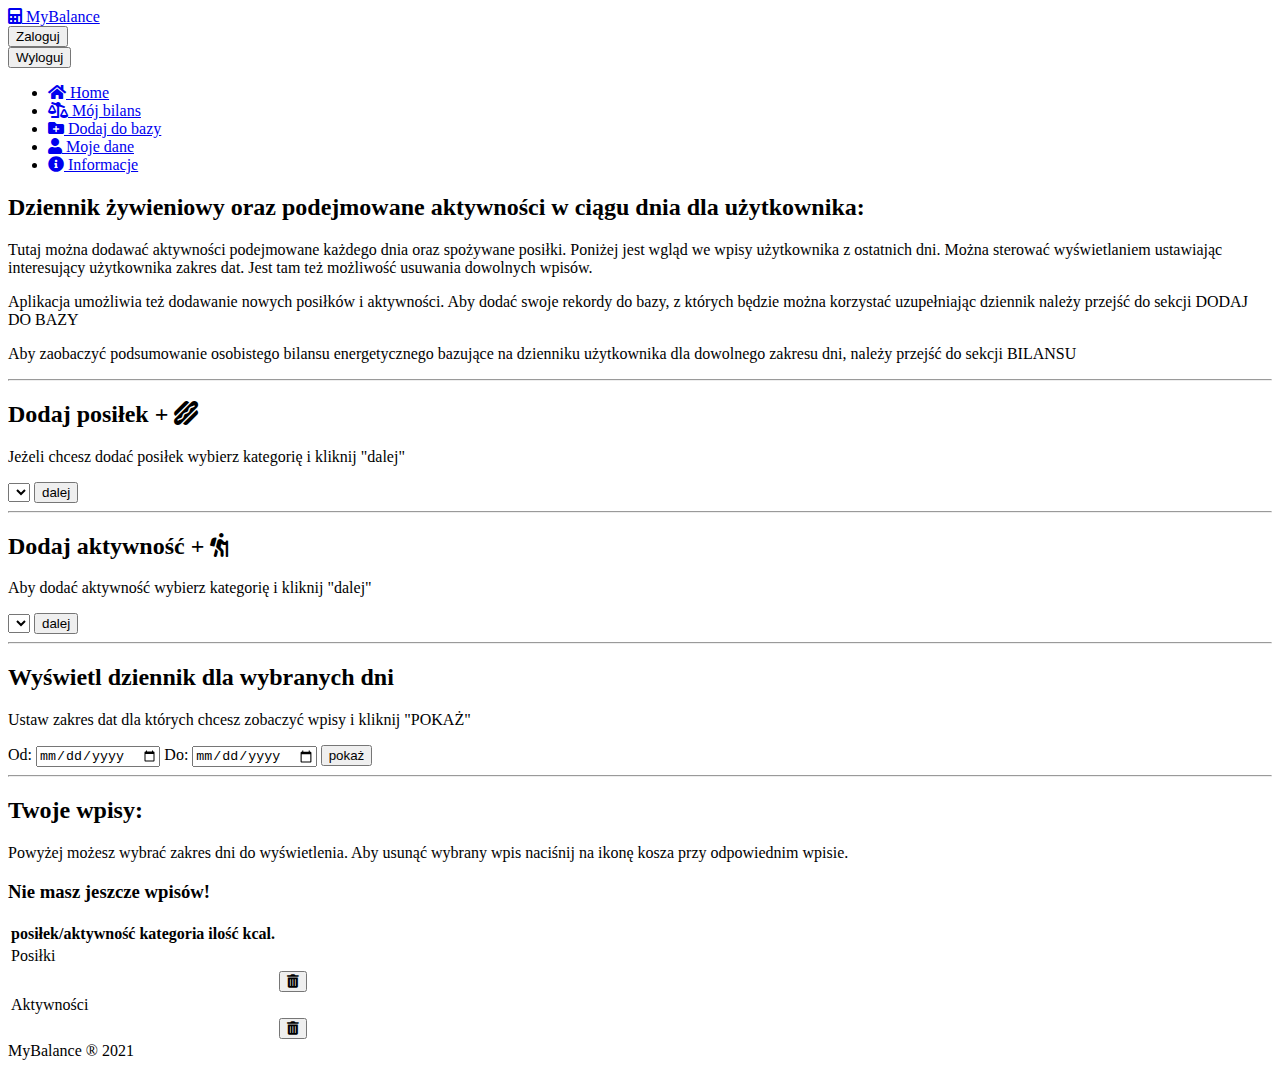
<file: src/main/resources/templates/diary.html>
<!DOCTYPE html>
<html xmlns:th="http://www.thymeleaf.org">
<head>
<meta charset="utf-8" />
<meta name="Bilans energetyczny"
	content="Dziennik żywieniowy; dziennik aktywności; obliczenia bilansu energetycznego" />
<title>My Diary</title>
<link rel="stylesheet"
	href="https://cdnjs.cloudflare.com/ajax/libs/font-awesome/5.15.1/css/all.min.css">
<link
	href="https://fonts.googleapis.com/css2?family=Roboto:wght@300;400&display=swap"
	rel="stylesheet">
<link rel="stylesheet" type="text/css" th:href="@{/style.css}">
</head>
<body>
	<div th:class="container">
		<aside class="header">
			<a href="/" class="logo" title="Home"><i
				class="fas fa-calculator"></i> MyBalance</a>

			<form action="logmeout" th:action="@{/login_form}" method="post"
				sec:authorize="!isAuthenticated()">
				<input type="submit" value="Zaloguj" class="my-button" />
			</form>
			<form action="logmeout" th:action="@{/logmeout}" method="post"
				sec:authorize="isAuthenticated()">
				<input type="submit" value="Wyloguj" class="my-button" />
			</form>
		</aside>
		<aside class="menu">
			<ul>
				<li><a href="#" th:href="@{/}"><i class="fas fa-home"></i>
						Home</a></li>
				<li><a href="#" th:href="@{/balance}"><i
						class="fas fa-balance-scale-right"></i> Mój bilans</a></li>
				<li><a href="#" th:href="@{/addToDataBase}"><i
						class="fas fa-folder-plus"></i> Dodaj do bazy</a></li>
				<li><a href="#" th:href="@{/userInfo}"><i
						class="fas fa-user"></i> Moje dane</a></li>
				<li><a href="#" th:href="@{/info}"><i
						class="fas fa-info-circle"></i> Informacje</a></li>
			</ul>
		</aside>
		<main class="content">
			<h2>
				Dziennik żywieniowy oraz podejmowane aktywności w ciągu dnia dla
				użytkownika: <i th:text="*{userDispl}"></i>
			</h2>
			<p>Tutaj można dodawać aktywności podejmowane każdego dnia oraz
				spożywane posiłki. Poniżej jest wgląd we wpisy użytkownika z
				ostatnich dni. Można sterować wyświetlaniem ustawiając interesujący
				użytkownika zakres dat. Jest tam też możliwość usuwania dowolnych
				wpisów.</p>
			<p>
				Aplikacja umożliwia też dodawanie nowych posiłków i aktywności. Aby
				dodać swoje rekordy do bazy, z których będzie można korzystać
				uzupełniając dziennik należy przejść do sekcji <a
					th:href="@{/addToDataBase}">DODAJ DO BAZY</a>
			</p>
			<p>
				Aby zaobaczyć podsumowanie osobistego bilansu energetycznego
				bazujące na dzienniku użytkownika dla dowolnego zakresu dni, należy
				przejść do sekcji <a th:href="@{/balance}">BILANSU</a>
			</p>
			<hr>
			<h2>
				Dodaj posiłek + <i class="fas fa-hotdog"></i>
			</h2>
			<p>Jeżeli chcesz dodać posiłek wybierz kategorię i kliknij
				"dalej"</p>
			<div>
				<form th:action="@{/diary/addFoodDiary}" method="post">
					<select name="category" class="select">
						<option th:each="item: ${mealCategoriesList}" th:text="*{item}"></option>
					</select> <input type="submit" value="dalej" class="my-button" />
				</form>
			</div>
			<hr>
			<h2>
				Dodaj aktywność + <i class="fas fa-hiking"></i>
			</h2>
			<p>Aby dodać aktywność wybierz kategorię i kliknij "dalej"</p>
			<div>
				<form th:action="@{/diary/addActivityDiary}" method="post">
					<select name="category" class="select">
						<option th:each="item: ${actCategoriesList}" th:text="*{item}"></option>
					</select> <input type="submit" value="dalej" class="my-button" />
				</form>
			</div>
			<hr>
			<div>
				<h2>Wyświetl dziennik dla wybranych dni</h2>
				<p>Ustaw zakres dat dla których chcesz zobaczyć wpisy i kliknij
					"POKAŻ"</p>
				<form th:action="@{/selectDates}" method="post">
					<label for="fDate">Od: </label> <input class="select" type="date"
						name="fromDate" id="fDate" required /> <label for="tDate">Do:
					</label> <input class="select" type="date" name="toDate" id="tDate"
						required /> <input type="submit" value="pokaż"
						class="my-button" />
				</form>
			</div>
			<hr>
			<h2>Twoje wpisy:</h2>
			<p>Powyżej możesz wybrać zakres dni do wyświetlenia. Aby usunąć
				wybrany wpis naciśnij na ikonę kosza przy odpowiednim wpisie.</p>
			<div th:if="${dates.empty}">
				<h3>Nie masz jeszcze wpisów!</h3>
			</div>
			<div class="desk">
				<table class="table" th:each="item: ${dates}">
					<caption th:text="*{item.date} + ' ' + *{item.dayOfWeek}" /></caption>
					<tr>
						<th class="td1">posiłek/aktywność</th>
						<th class="td2">kategoria</th>
						<th class="td3">ilość</th>
						<th class="td3">kcal.</th>
						<th class="td4"></th>
					</tr>
					<tr>
						<td colspan="5" class="table-separator">Posiłki</td>
					</tr>
					<tr></tr>
					<tr th:each="r: ${allDisplay}" th:object="${r}"
						th:if="${r.nameMeal != null and r.date == item.date}">
						<td class="td1" th:text="*{nameMeal}"></td>
						<td class="td2" th:text="*{categoryMeal}"></td>
						<td class="td3" th:text="*{mealSize}"></td>
						<td class="td3" th:text="*{kcaloriesMeal}"></td>
						<td class="td4"><form th:action="@{/foodDiaryToDelete}"
								method="post">
								<button type="submit" th:name="id" th:value="*{fdId}"
									class="small-button" title="Usuń">
									<i class="fas fa-trash-alt"></i>
								</button>
							</form></td>
					</tr>
					<tr>
						<td colspan="5" class="table-separator">Aktywności</td>
					</tr>
					<tr th:each="r: ${allDisplay}" th:object="${r}"
						th:if="${r.nameAct != null and r.date == item.date}">
						<td class="td1" th:text="*{nameAct}"></td>
						<td class="td2" th:text="*{categoryAct}"></td>
						<td class="td3" th:text="*{actSize}"></td>
						<td class="td3" th:text="*{kcaloriesAct}"></td>
						<td class="td4"><form th:action="@{/activityDiaryToDelete}"
								method="post">
								<button type="submit" th:name="id" th:value="*{adId}"
									class="small-button" title="Usuń">
									<i class="fas fa-trash-alt"></i>
								</button>
							</form></td>
					</tr>
				</table>
			</div>
		</main>
		<footer>MyBalance ® 2021</footer>
	</div>
</body>
</html>
</file>
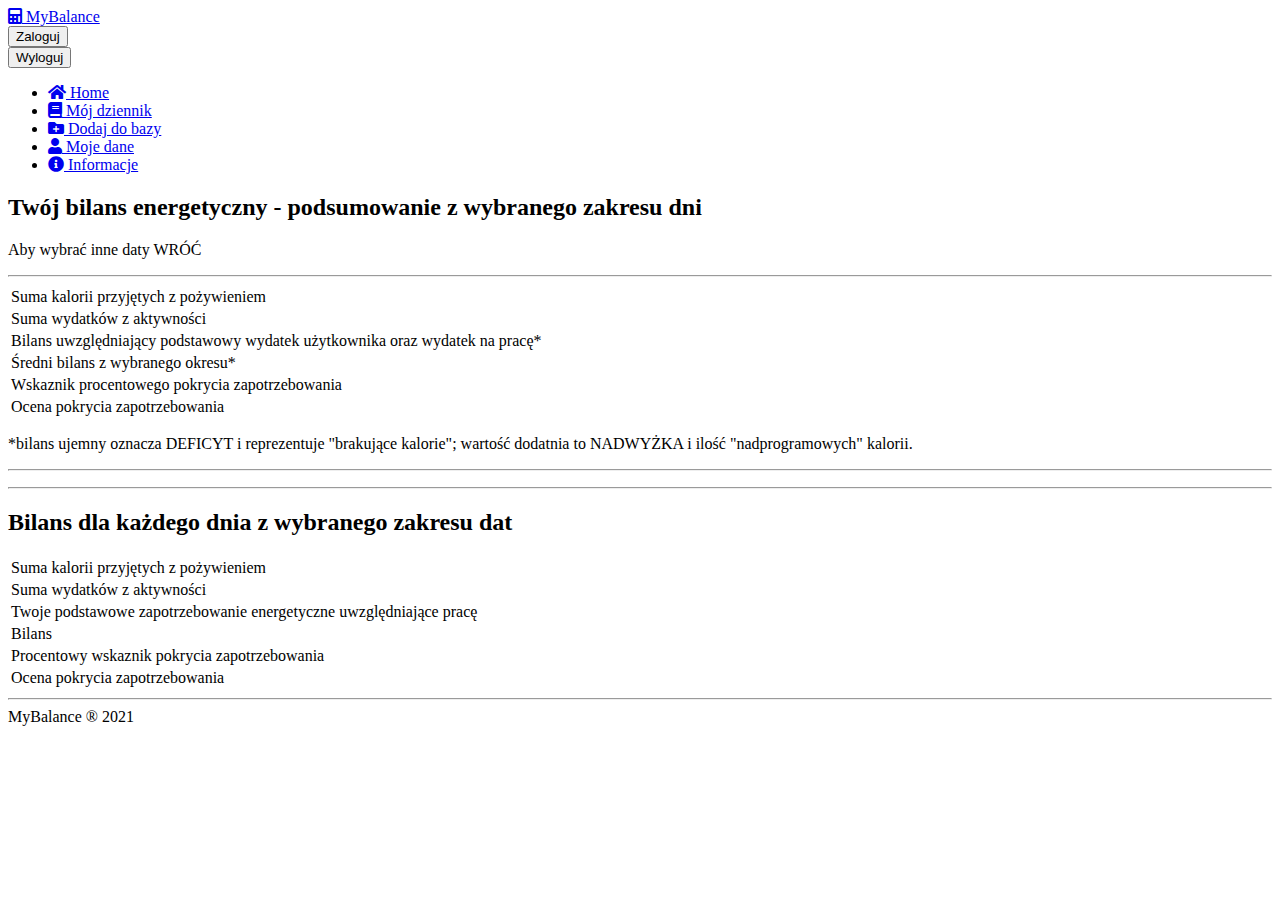
<file: src/main/resources/templates/displayForSelectedDates.html>
<!DOCTYPE html>
<html xmlns:th="http://www.thymeleaf.org">
<head>
<meta charset="utf-8" />
<meta name="Bilans energetyczny"
	content="Dziennik żywieniowy; dziennik aktywności; obliczenia bilansu energetycznego" />
<title>My Balance</title>
<link rel="stylesheet"
	href="https://cdnjs.cloudflare.com/ajax/libs/font-awesome/5.15.1/css/all.min.css">
<link
	href="https://fonts.googleapis.com/css2?family=Roboto:wght@300;400&display=swap"
	rel="stylesheet">
<link rel="stylesheet" type="text/css" th:href="@{/style.css}">
</head>
<body>
	<div th:class="container">
		<aside class="header">
			<a href="/" class="logo" title="Home"><i
				class="fas fa-calculator"></i> MyBalance</a>
			<form action="logmeout" th:action="@{/login_form}" method="post"
				sec:authorize="!isAuthenticated()">
				<input type="submit" value="Zaloguj" class="my-button" />
			</form>
			<form action="logmeout" th:action="@{/logmeout}" method="post"
				sec:authorize="isAuthenticated()">
				<input type="submit" value="Wyloguj" class="my-button" />
			</form>
		</aside>
		<aside class="menu">
			<ul>
				<li><a href="#" th:href="@{/}"><i class="fas fa-home"></i>
						Home</a></li>
				<li><a href="#" th:href="@{/diary}"><i class="fas fa-book"></i>
						Mój dziennik</a></li>
				<li><a href="#" th:href="@{/addToDataBase}"><i
						class="fas fa-folder-plus"></i> Dodaj do bazy</a></li>
				<li><a href="#" th:href="@{/userInfo}"><i
						class="fas fa-user"></i> Moje dane</a></li>
				<li><a href="#" th:href="@{/info}"><i
						class="fas fa-info-circle"></i> Informacje</a></li>
			</ul>
		</aside>
		<main class="content">
			<h2>Twój bilans energetyczny - podsumowanie z wybranego zakresu
				dni</h2>
			<p>
				Aby wybrać inne daty<a th:href="@{/balance}"> WRÓĆ</a>
			</p>
			<hr>
			<div th:object="${totalBalCalc}">
				<table class="table">
					<caption
						th:text="'Zestawiene z okresu od: '+ ${totalBalCalc.fromDate}+' do: '+ ${totalBalCalc.toDate}"></caption>
					<tr>
						<td class="td13">Suma kalorii przyjętych z pożywieniem</td>
						<td th:text="${totalBalCalc.totalKcalIn}+' kcal'"></td>
					</tr>
					<tr>
						<td class="td13">Suma wydatków z aktywności</td>
						<td th:text="${totalBalCalc.totalKcalSpent}+' kcal'"></td>
					</tr>
					<tr>
						<td class="td13">Bilans uwzględniający podstawowy wydatek
							użytkownika oraz wydatek na pracę*</td>
						<td th:text="${totalBalCalc.getKcalBalance}+ ' kcal'"></td>
					</tr>

					<tr>
						<td class="td13">Średni bilans z wybranego okresu*</td>
						<td th:text="${totalBalCalc.averageBalance}+ ' kcal'"></td>
					</tr>
					<tr>
						<td class="td13">Wskaznik procentowego pokrycia
							zapotrzebowania</td>
						<td th:text="${totalBalCalc.getBalanceRate}+ ' %'"></td>
					</tr>
					<tr>
						<td class="td13">Ocena pokrycia zapotrzebowania</td>
						<td th:text="${totalBalCalc.getBalanceDesc}"></td>
					</tr>
				</table>
				<p>*bilans ujemny oznacza DEFICYT i reprezentuje "brakujące
					kalorie"; wartość dodatnia to NADWYŻKA i ilość "nadprogramowych"
					kalorii.</p>
			</div>
			<hr>
			<p
				th:text="'Twoje przeciętne zapotrzebowanie energetyczne uwzględniające podstawowy wydatek energetyczny oraz rodzaj wykonywanej pracy to: '+${currentUser.getBasicExpenseWithJob}+' kcal'"></p>
			<hr>
			<h2>Bilans dla każdego dnia z wybranego zakresu dat</h2>

			<table th:each="r: ${balCalc}" class="table">
				<caption th:text="*{r.date} +' '+ *{r.dayOfWeek} " /></caption>
				<tr>
					<td class="td13">Suma kalorii przyjętych z pożywieniem</td>
					<td th:text="*{r.kcalIn}+' kcal'"></td>
				</tr>
				<tr>
					<td class="td13">Suma wydatków z aktywności</td>
					<td th:text="*{r.kcalSpent}+' kcal'"></td>
				</tr>
				<tr>
					<td class="td13">Twoje podstawowe zapotrzebowanie energetyczne
						uwzględniające pracę</td>
					<td th:text="*{r.getBasicExp}+' kcal'"></td>
				</tr>
				<tr>
					<td class="td13">Bilans</td>
					<td th:text="*{r.getKcalBalance}+' kcal'"></td>
				</tr>
				<tr>
					<td class="td13">Procentowy wskaznik pokrycia zapotrzebowania</td>
					<td th:text="*{r.getBalanceRate}+' %'"></td>
				</tr>
				<tr>
					<td class="td13">Ocena pokrycia zapotrzebowania</td>
					<td th:text="${r.getBalanceDesc}"></td>
				</tr>
			</table>
			<hr>
		</main>


		<footer>MyBalance ® 2021</footer>
	</div>


</body>
</html>
</file>
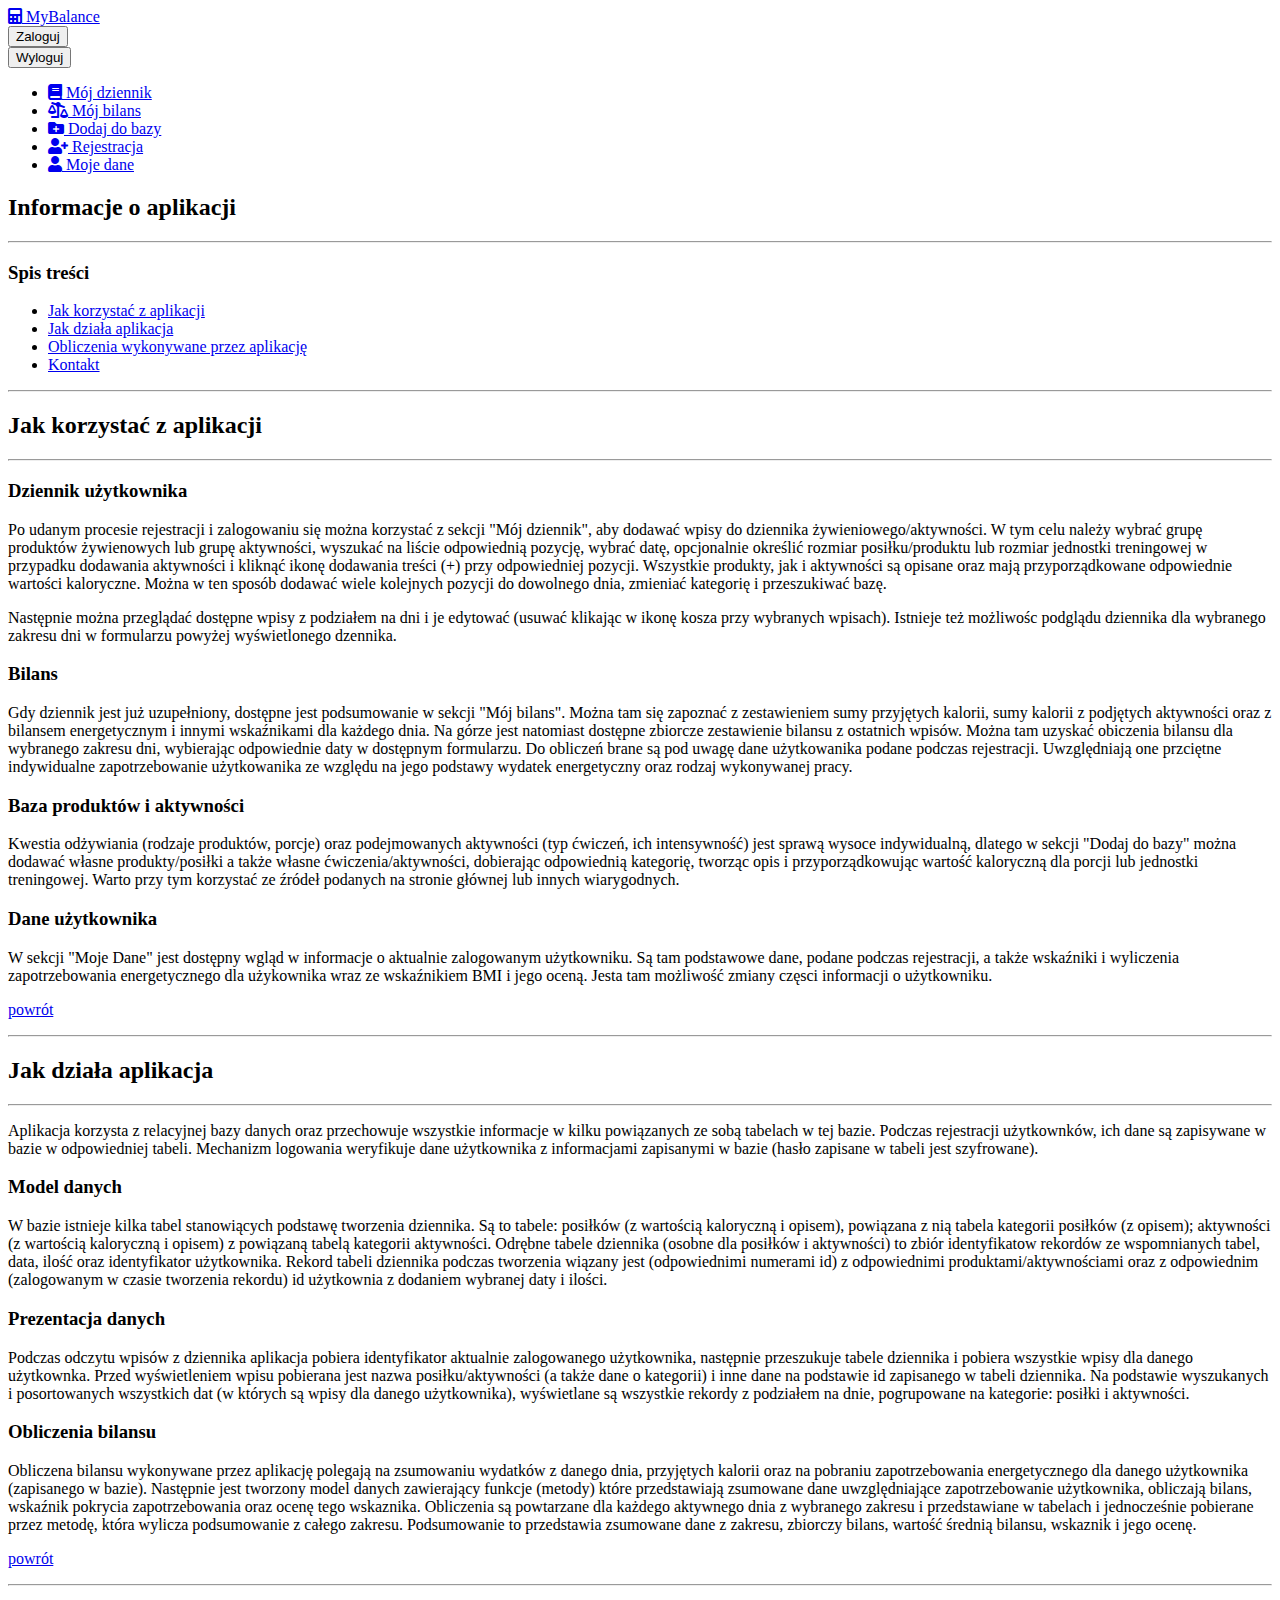
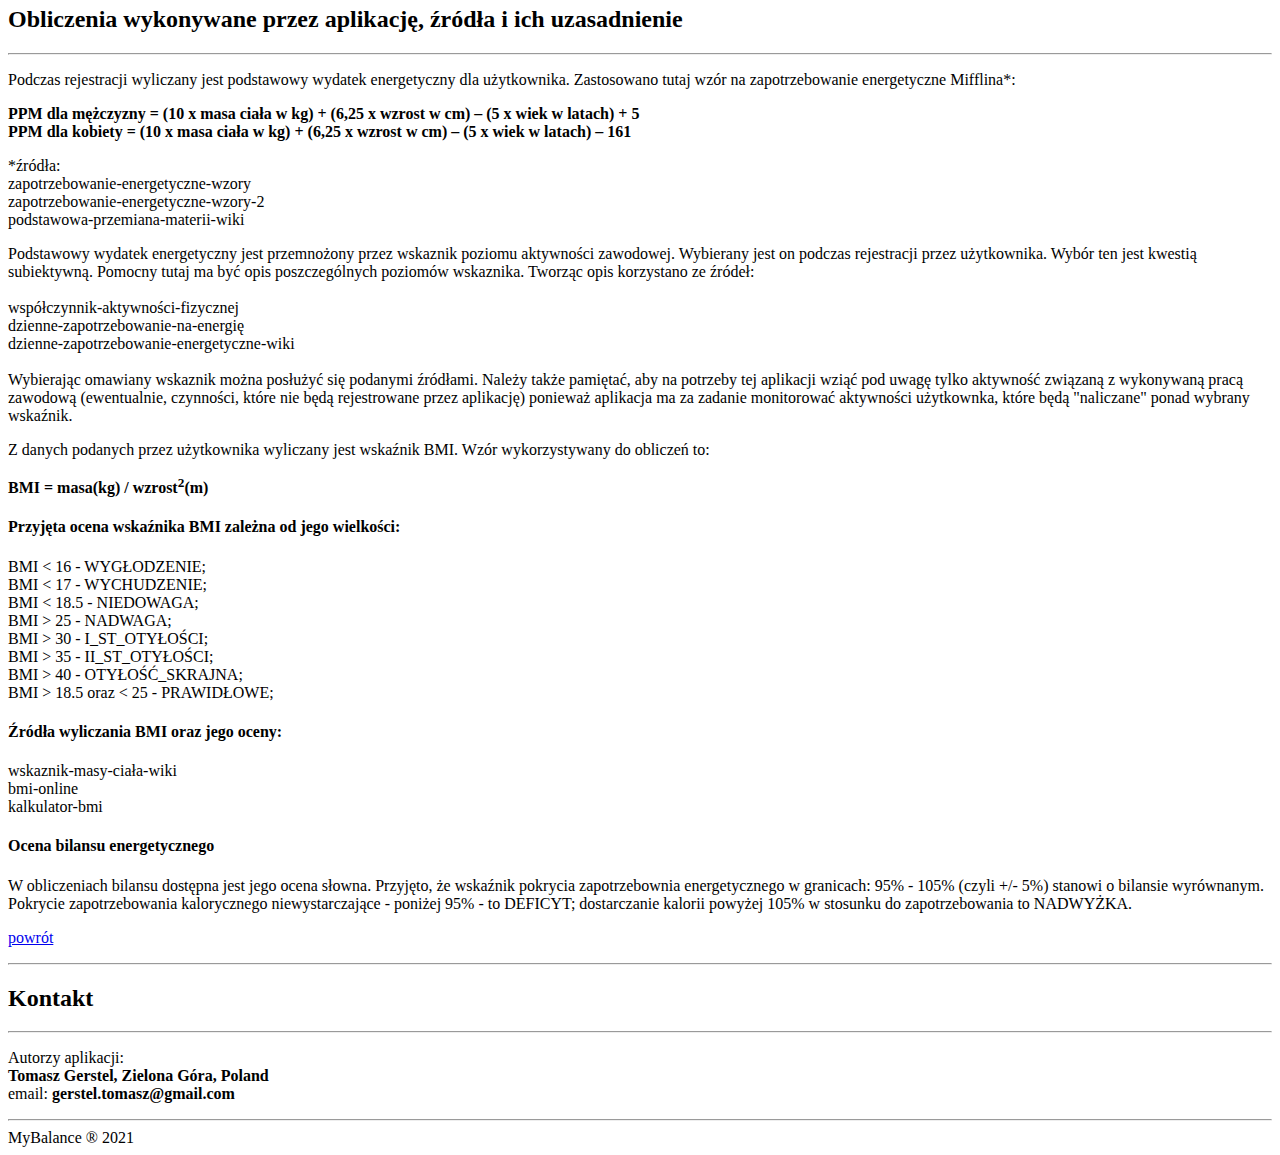
<file: src/main/resources/templates/info.html>
<!DOCTYPE html>
<html xmlns:th="http://www.thymeleaf.org">
<head>
<meta charset="utf-8" />
<meta name="Bilans energetyczny"
	content="Dziennik żywieniowy; dziennik aktywności; obliczenia bilansu energetycznego" />
<title>Informations</title>
<link rel="stylesheet"
	href="https://cdnjs.cloudflare.com/ajax/libs/font-awesome/5.15.1/css/all.min.css">
<link
	href="https://fonts.googleapis.com/css2?family=Roboto:wght@300;400&display=swap"
	rel="stylesheet">
<link rel="stylesheet" type="text/css" th:href="@{/style.css}">
</head>
<body>
	<div th:class="container">
		<aside class="header">
			<a href="/" class="logo" title="Home"><i
				class="fas fa-calculator"></i> MyBalance</a>
			<form action="logmeout" th:action="@{/login_form}" method="post"
				sec:authorize="!isAuthenticated()">
				<input type="submit" value="Zaloguj" class="my-button" />
			</form>
			<form action="logmeout" th:action="@{/logmeout}" method="post"
				sec:authorize="isAuthenticated()">
				<input type="submit" value="Wyloguj" class="my-button" />
			</form>
		</aside>
		<aside class="menu">
			<ul>
				<li><a href="#" th:href="@{/diary}"><i class="fas fa-book"></i>
						Mój dziennik</a></li>
				<li><a href="#" th:href="@{/balance}"><i
						class="fas fa-balance-scale-right"></i> Mój bilans</a></li>
				<li><a href="#" th:href="@{/addToDataBase}"><i
						class="fas fa-folder-plus"></i> Dodaj do bazy</a></li>
				<li><a href="#" th:href="@{/register}"><i
						class="fas fa-user-plus"></i> Rejestracja</a></li>
				<li><a href="#" th:href="@{/userInfo}"><i
						class="fas fa-user"></i> Moje dane</a></li>
			</ul>
		</aside>
		<main class="content">
			<h2>
				<a id="back">Informacje o aplikacji</a>
			</h2>
			<hr>
			<h3>Spis treści</h3>
			<ul>
				<li><a href="#p1">Jak korzystać z aplikacji</a></li>
				<li><a href="#p2">Jak działa aplikacja</a></li>
				<li><a href="#p3">Obliczenia wykonywane przez aplikację</a></li>
				<li><a href="#p4">Kontakt</a></li>
			</ul>
			<hr>
			<h2>
				<a id="p1">Jak korzystać z aplikacji</a>
			</h2>
			<hr>
			<h3>Dziennik użytkownika</h3>
			<p>
				Po udanym procesie rejestracji i zalogowaniu się można korzystać z
				sekcji<a th:href="@{/diary}"> "Mój dziennik"</a>, aby dodawać wpisy
				do dziennika żywieniowego/aktywności. W tym celu należy wybrać grupę
				produktów żywienowych lub grupę aktywności, wyszukać na liście
				odpowiednią pozycję, wybrać datę, opcjonalnie określić rozmiar
				posiłku/produktu lub rozmiar jednostki treningowej w przypadku
				dodawania aktywności i kliknąć ikonę dodawania treści (+) przy
				odpowiedniej pozycji. Wszystkie produkty, jak i aktywności są
				opisane oraz mają przyporządkowane odpowiednie wartości kaloryczne.
				Można w ten sposób dodawać wiele kolejnych pozycji do dowolnego
				dnia, zmieniać kategorię i przeszukiwać bazę.
			</p>
			<p>Następnie można przeglądać dostępne wpisy z podziałem na dni i
				je edytować (usuwać klikając w ikonę kosza przy wybranych wpisach).
				Istnieje też możliwośc podglądu dziennika dla wybranego zakresu dni
				w formularzu powyżej wyświetlonego dzennika.</p>
			<h3>Bilans</h3>
			<p>
				Gdy dziennik jest już uzupełniony, dostępne jest podsumowanie w
				sekcji<a th:href="@{/balance}"> "Mój bilans"</a>. Można tam się
				zapoznać z zestawieniem sumy przyjętych kalorii, sumy kalorii z
				podjętych aktywności oraz z bilansem energetycznym i innymi
				wskaźnikami dla każdego dnia. Na górze jest natomiast dostępne
				zbiorcze zestawienie bilansu z ostatnich wpisów. Można tam uzyskać
				obiczenia bilansu dla wybranego zakresu dni, wybierając odpowiednie
				daty w dostępnym formularzu. Do obliczeń brane są pod uwagę dane
				użytkowanika podane podczas rejestracji. Uwzględniają one przciętne
				indywidualne zapotrzebowanie użytkowanika ze względu na jego
				podstawy wydatek energetyczny oraz rodzaj wykonywanej pracy.
			</p>
			<h3>Baza produktów i aktywności</h3>
			<p>
				Kwestia odżywiania (rodzaje produktów, porcje) oraz podejmowanych
				aktywności (typ ćwiczeń, ich intensywność) jest sprawą wysoce
				indywidualną, dlatego w sekcji<a th:href="@{/addToDataBase}">
					"Dodaj do bazy"</a> można dodawać własne produkty/posiłki a także
				własne ćwiczenia/aktywności, dobierając odpowiednią kategorię,
				tworząc opis i przyporządkowując wartość kaloryczną dla porcji lub
				jednostki treningowej. Warto przy tym korzystać ze źródeł podanych
				na stronie głównej lub innych wiarygodnych.
			</p>
			<h3>Dane użytkownika</h3>
			<p>
				W sekcji<a th:href="@{/userInfo}"> "Moje Dane"</a> jest dostępny
				wgląd w informacje o aktualnie zalogowanym użytkowniku. Są tam
				podstawowe dane, podane podczas rejestracji, a także wskaźniki i
				wyliczenia zapotrzebowania energetycznego dla użykownika wraz ze
				wskaźnikiem BMI i jego oceną. Jesta tam możliwość zmiany częsci
				informacji o użytkowniku.
			</p>
			<p class="a-back">
				<a href="#back">powrót</a>
			</p>
			<hr>
			<h2>
				<a id="p2">Jak działa aplikacja</a>
			</h2>
			<hr>
			<p>Aplikacja korzysta z relacyjnej bazy danych oraz przechowuje
				wszystkie informacje w kilku powiązanych ze sobą tabelach w tej
				bazie. Podczas rejestracji użytkownków, ich dane są zapisywane w
				bazie w odpowiedniej tabeli. Mechanizm logowania weryfikuje dane
				użytkownika z informacjami zapisanymi w bazie (hasło zapisane w
				tabeli jest szyfrowane).</p>
			<h3>Model danych</h3>
			<p>W bazie istnieje kilka tabel stanowiących podstawę tworzenia
				dziennika. Są to tabele: posiłków (z wartością kaloryczną i opisem),
				powiązana z nią tabela kategorii posiłków (z opisem); aktywności (z
				wartością kaloryczną i opisem) z powiązaną tabelą kategorii
				aktywności. Odrębne tabele dziennika (osobne dla posiłków i
				aktywności) to zbiór identyfikatow rekordów ze wspomnianych tabel,
				data, ilość oraz identyfikator użytkownika. Rekord tabeli dziennika
				podczas tworzenia wiązany jest (odpowiednimi numerami id) z
				odpowiednimi produktami/aktywnościami oraz z odpowiednim
				(zalogowanym w czasie tworzenia rekordu) id użytkownia z dodaniem
				wybranej daty i ilości.</p>
			<h3>Prezentacja danych</h3>
			<p>Podczas odczytu wpisów z dziennika aplikacja pobiera
				identyfikator aktualnie zalogowanego użytkownika, następnie
				przeszukuje tabele dziennika i pobiera wszystkie wpisy dla danego
				użytkownka. Przed wyświetleniem wpisu pobierana jest nazwa
				posiłku/aktywności (a także dane o kategorii) i inne dane na
				podstawie id zapisanego w tabeli dziennika. Na podstawie wyszukanych
				i posortowanych wszystkich dat (w których są wpisy dla danego
				użytkownika), wyświetlane są wszystkie rekordy z podziałem na dnie,
				pogrupowane na kategorie: posiłki i aktywności.</p>
			<h3>Obliczenia bilansu</h3>
			<p>Obliczena bilansu wykonywane przez aplikację polegają na
				zsumowaniu wydatków z danego dnia, przyjętych kalorii oraz na
				pobraniu zapotrzebowania energetycznego dla danego użytkownika
				(zapisanego w bazie). Następnie jest tworzony model danych
				zawierający funkcje (metody) które przedstawiają zsumowane dane
				uwzględniające zapotrzebowanie użytkownika, obliczają bilans,
				wskaźnik pokrycia zapotrzebowania oraz ocenę tego wskaznika.
				Obliczenia są powtarzane dla każdego aktywnego dnia z wybranego
				zakresu i przedstawiane w tabelach i jednocześnie pobierane przez
				metodę, która wylicza podsumowanie z całego zakresu. Podsumowanie to
				przedstawia zsumowane dane z zakresu, zbiorczy bilans, wartość
				średnią bilansu, wskaznik i jego ocenę.</p>
			<p class="a-back">
				<a href="#back">powrót</a>
			</p>
			<hr>
			<h2>
				<a id="p3">Obliczenia wykonywane przez aplikację, źródła i ich
					uzasadnienie</a>
			</h2>
			<hr>
			<p>Podczas rejestracji wyliczany jest podstawowy wydatek
				energetyczny dla użytkownika. Zastosowano tutaj wzór na
				zapotrzebowanie energetyczne Mifflina*:</p>
			<b>PPM dla mężczyzny = (10 x masa ciała w kg) + (6,25 x wzrost w
				cm) – (5 x wiek w latach) + 5</b><br> <b>PPM dla kobiety = (10
				x masa ciała w kg) + (6,25 x wzrost w cm) – (5 x wiek w latach) –
				161</b>
			<p>
				*źródła: <br>
				<a
					th:href="@{https://dietly.pl/blog/zapotrzebowanie-energetyczne-wzory}"
					target="_blank">zapotrzebowanie-energetyczne-wzory</a><br> <a
					th:href="@{https://wformie24.poradnikzdrowie.pl/odzywianie/zdrowe-odzywianie/bmr-jak-obliczyc-zapotrzebowanie-kaloryczne-wzor-na-bmr-i-cpm-aa-YXQB-YEmG-3J9B.html}"
					target="_blank">zapotrzebowanie-energetyczne-wzory-2</a><br> <a
					th:href="@{https://pl.wikipedia.org/wiki/Podstawowa_przemiana_materii}"
					target="_blank">podstawowa-przemiana-materii-wiki</a>
			</p>
			<p>
				Podstawowy wydatek energetyczny jest przemnożony przez wskaznik
				poziomu aktywności zawodowej. Wybierany jest on podczas rejestracji
				przez użytkownika. Wybór ten jest kwestią subiektywną. Pomocny tutaj
				ma być opis poszczególnych poziomów wskaznika. Tworząc opis
				korzystano ze źródeł: <br>
				<br> <a
					th:href="@{https://fitporadnia.pl/wspolczynnik-aktywnosci-fizycznej-pal/}"
					target="_blank">współczynnik-aktywności-fizycznej</a><br> <a
					th:href="@{https://stronazdrowia.pl/dzienne-zapotrzebowanie-na-energie-ile-kalorii-dziennie-trzeba-jesc-aby-zachowac-zdrowie-i-utrzymac-mase-ciala-a-ile-aby/ar/c14-14811536}"
					target="_blank">dzienne-zapotrzebowanie-na-energię</a><br> <a
					th:href="@{https://pl.wikipedia.org/wiki/Dzienne_zapotrzebowanie_energetyczne}"
					target="_blank">dzienne-zapotrzebowanie-energetyczne-wiki</a><br>
				<br> Wybierając omawiany wskaznik można posłużyć się podanymi
				źródłami. Należy także pamiętać, aby na potrzeby tej aplikacji wziąć
				pod uwagę tylko aktywność związaną z wykonywaną pracą zawodową
				(ewentualnie, czynności, które nie będą rejestrowane przez
				aplikację) ponieważ aplikacja ma za zadanie monitorować aktywności
				użytkownka, które będą "naliczane" ponad wybrany wskaźnik.
			</p>

			<p>Z danych podanych przez użytkownika wyliczany jest wskaźnik
				BMI. Wzór wykorzystywany do obliczeń to:</p>
			<p>
				<b>BMI = masa(kg) / wzrost<sup>2</sup>(m)
				</b><br>
			</p>
			<h4>Przyjęta ocena wskaźnika BMI zależna od jego wielkości:</h4>
			<p>
				BMI < 16 - WYGŁODZENIE;<br> BMI < 17 - WYCHUDZENIE;<br>
				BMI < 18.5 - NIEDOWAGA;<br> BMI > 25 - NADWAGA;<br> BMI >
				30 - I_ST_OTYŁOŚCI;<br> BMI > 35 - II_ST_OTYŁOŚCI;<br> BMI
				> 40 - OTYŁOŚĆ_SKRAJNA;<br> BMI > 18.5 oraz < 25 - PRAWIDŁOWE;<br>
			</p>
			<h4>Źródła wyliczania BMI oraz jego oceny:</h4>
			<p>
				<a
					th:href="@{https://pl.wikipedia.org/wiki/Wska%C5%BAnik_masy_cia%C5%82a}"
					target="_blank">wskaznik-masy-ciała-wiki</a><br> <a
					th:href="@{https://bmi-online.pl/}" target="_blank">bmi-online</a><br>
				<a
					th:href="@{https://www.poradnikzdrowie.pl/sprawdz-sie/kalkulatory/kalkulator-wagi-bmi-aa-4Q8M-4h3E-dtKD.html}"
					target="_blank">kalkulator-bmi</a><br>
			</p>
			<h4>Ocena bilansu energetycznego</h4>
			<p>W obliczeniach bilansu dostępna jest jego ocena słowna.
				Przyjęto, że wskaźnik pokrycia zapotrzebownia energetycznego w
				granicach: 95% - 105% (czyli +/- 5%) stanowi o bilansie wyrównanym.
				Pokrycie zapotrzebowania kalorycznego niewystarczające - poniżej 95%
				- to DEFICYT; dostarczanie kalorii powyżej 105% w stosunku do
				zapotrzebowania to NADWYŻKA.</p>
			<p class="a-back">
				<a href="#back">powrót</a>
			</p>
			<hr>
			<h2>
				<a id="p4">Kontakt</a>
			</h2>
			<hr>
			<p>
				Autorzy aplikacji:<br>
				<b>Tomasz Gerstel, Zielona Góra, Poland</b><br>email: <b>gerstel.tomasz@gmail.com</b>
			</p>
			<hr>
		</main>
		<footer>MyBalance ® 2021</footer>
	</div>
</body>
</html>
</file>
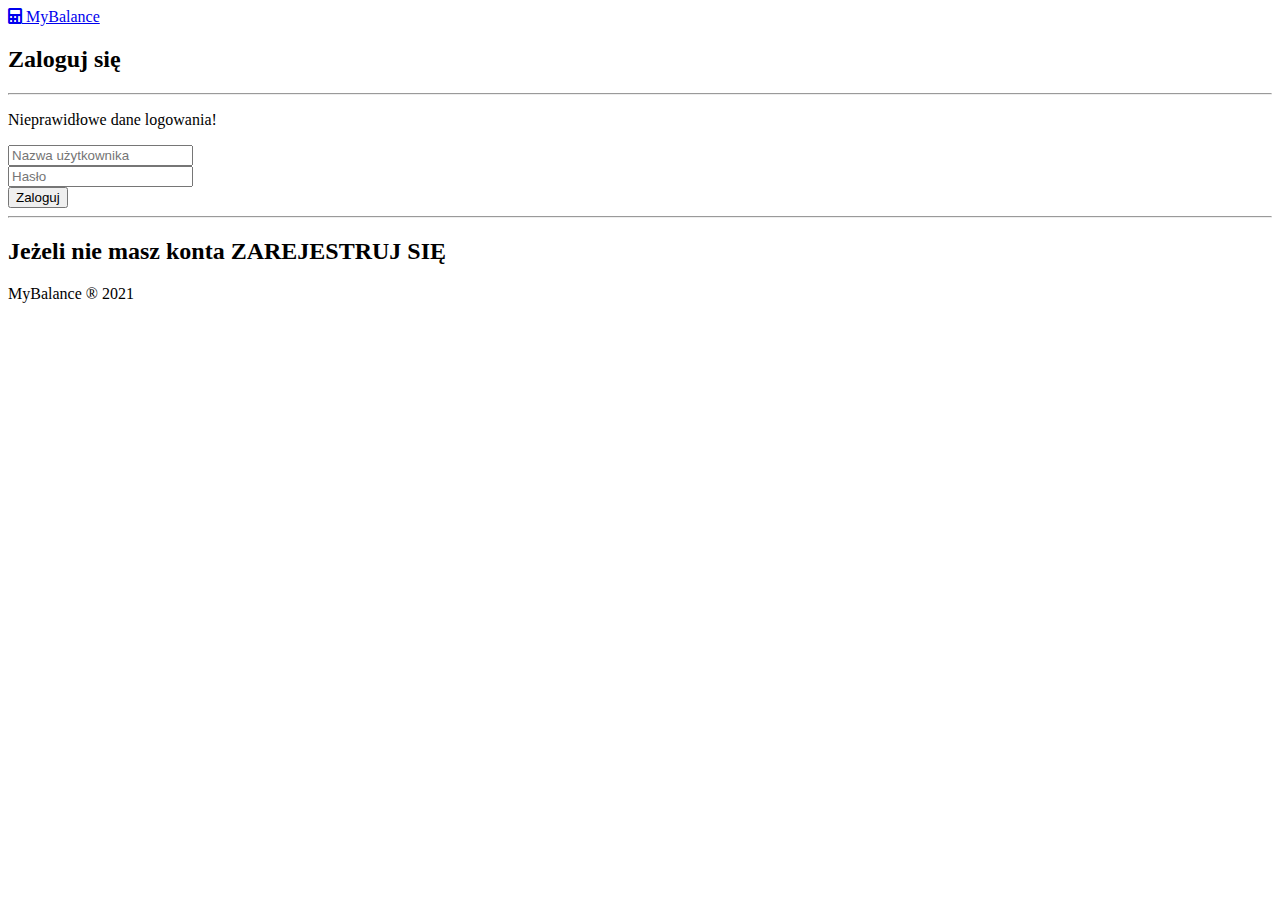
<file: src/main/resources/templates/login_form.html>
<!DOCTYPE html>
<html xmlns:th="http://www.thymeleaf.org">
<head>
<meta charset="utf-8" />
<meta name="Bilans energetyczny"
	content="Dziennik żywieniowy; dziennik aktywności; obliczenia bilansu energetycznego" />
<title>Login</title>
<link rel="stylesheet"
	href="https://cdnjs.cloudflare.com/ajax/libs/font-awesome/5.15.1/css/all.min.css">
<link
	href="https://fonts.googleapis.com/css2?family=Roboto:wght@300;400&display=swap"
	rel="stylesheet">
<link rel="stylesheet" type="text/css" th:href="@{/style.css}">
</head>
</head>
<body>
	<div th:class="container">
		<aside class="header">
			<a href="/" class="logo" title="Home"><i
				class="fas fa-calculator"></i> MyBalance</a>
		</aside>
		<div class="main">
			<main class="content">
					<h2>Zaloguj się</h2>
				<hr>
					<form action="processlogin" th:action="@{/processlogin}"
						method="post" class="form">
						<div th:if="${param.error}">
							<p>Nieprawidłowe dane logowania!</p>
						</div>
						<input name="user" placeholder="Nazwa użytkownika" required /> <br />
						<input type="password" name="pass" placeholder="Hasło" required />
						<br /> <input type="submit" value="Zaloguj" class="my-button" />
					</form>
				<hr>
				<h2>
					Jeżeli nie masz konta <a th:href="@{/register}">ZAREJESTRUJ SIĘ</a>
				</h2>
			</main>
		</div>
		<footer>MyBalance ® 2021</footer>
	</div>
</body>
</html>
</file>
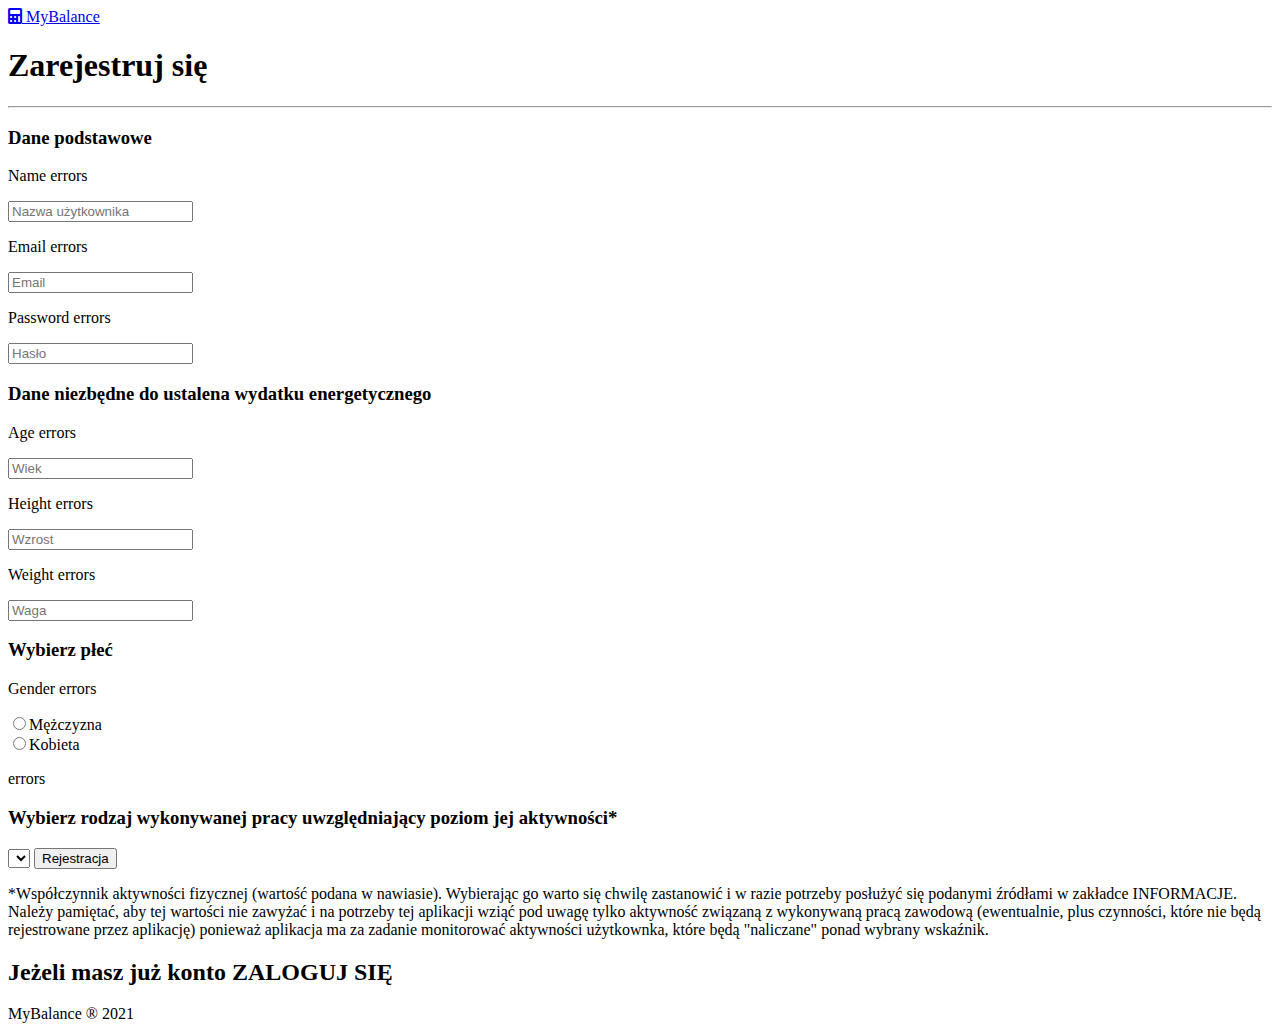
<file: src/main/resources/templates/signup_form.html>
<!DOCTYPE html>
<html xmlns:th="http://www.thymeleaf.org">
<head>
<meta charset="utf-8" />
<meta name="Bilans energetyczny"
	content="Dziennik żywieniowy; dziennik aktywności; obliczenia bilansu energetycznego" />
<title>Registration</title>
<link rel="stylesheet"
	href="https://cdnjs.cloudflare.com/ajax/libs/font-awesome/5.15.1/css/all.min.css">
<link
	href="https://fonts.googleapis.com/css2?family=Roboto:wght@300;400&display=swap"
	rel="stylesheet">
<link rel="stylesheet" type="text/css" th:href="@{/style.css}">
</head>
<body>
	<div th:class="container">
		<aside class="header">
			<a href="/" class="logo" title="Home"><i
				class="fas fa-calculator"></i> MyBalance</a>
		</aside>
		<main class="content">
			<h1>Zarejestruj się</h1>
			<hr>
			<article>
				<form action="#" method="post" th:action="@{/register}"
					th:object="${user}" class="form">
					<h3 class="under-line">Dane podstawowe</h3>
					<p th:errors="*{userName}">Name errors</p>
					<input th:field="*{userName}" placeholder="Nazwa użytkownika" /><br />
					<p th:errors="*{email}">Email errors</p>
					<input th:field="*{email}" type="email" placeholder="Email" /><br />
					<p th:errors="*{password}">Password errors</p>
					<input th:field="*{password}" type="password" placeholder="Hasło" /><br />
					<h3 class="under-line">Dane niezbędne do ustalena wydatku
						energetycznego</h3>
					<p th:errors="*{age}">Age errors</p>
					<input type="number" th:field="*{age}" placeholder="Wiek" /><br />
					<p th:errors="*{height}">Height errors</p>
					<input type="number" th:field="*{height}" placeholder="Wzrost" /><br />
					<p th:errors="*{weight}">Weight errors</p>
					<input type="number" th:field="*{weight}" placeholder="Waga" /><br />
					<h3 class="under-line">Wybierz płeć</h3>
					<p th:errors="*{gender}">Gender errors</p>
					<label class="label"><input type="radio"
						th:field="*{gender}" value="MALE" id="male" />Mężczyzna</label><br /> <label
						class="label"><input type="radio" th:field="*{gender}"
						value="FEMALE" id="female" />Kobieta</label><br />
					<p th:errors="*{jobActivityLevel}">errors</p>
					<h3 class="under-line">Wybierz rodzaj wykonywanej pracy
						uwzględniający poziom jej aktywności*</h3>
					<select th:field="*{jobActivityLevel}" id="actLevel" class="select">
						<option th:value="1.1"
							th:text="'(1,1) Bardzo niska aktywność, brak pracy'"></option>
						<option th:value="1.2"
							th:text="'(1,2) Bardzo niska aktywność, praca siedząca'"></option>
						<option th:value="1.25" th:text="'(1,25)'"></option>
						<option th:value="1.35"
							th:text="'(1,35) Niska aktywność, praca siedząca, dodatkowe czynności, spacery'"></option>
						<option th:value="1.4" th:text="'(1,4)'"></option>
						<option th:value="1.45" th:text="'(1,45)'"></option>
						<option th:value="1.5" th:text="'(1,5)'"></option>
						<option selected th:value="1.55"
							th:text="'(1,55) Umiarkowana aktywność, lekka praca fizyczna lub praca siedząca i wiele zajęć dodatkowych'"></option>
						<option th:value="1.6" th:text="'(1,6)'"></option>
						<option th:value="1.65"
							th:text="'(1,65) Praca fizyczna wymagająca wysokiej aktywności (mieszana)'"></option>
						<option th:value="1.7" th:text="'(1,7)'"></option>
						<option th:value="1.75" th:text="'(1,75)'"></option>

						<option th:value="1.8"
							th:text="'(1,8) Praca fizyczna, wymagająca dużej aktywności, w dużej mierze stojąca lub w ruchu'"></option>
						<option th:value="1.85" th:text="'(1,85)'"></option>
						<option th:value="1.9"
							th:text="'(1,9) Aktywna praca fizyczna oraz wiele zajęć dodatkowych lub nadgodzin'"></option>
						<option th:value="2.0" th:text="'(2.0) Ciężka praca fizyczna'"></option>
						<option th:value="2.2"
							th:text="'(2.2) Bardzo ciężka praca fizyczna'"></option>
					</select> <input type="submit" value="Rejestracja" class="my-button" />
				</form>
				<p>
					*Współczynnik aktywności fizycznej (wartość podana w nawiasie).
					Wybierając go warto się chwilę zastanowić i w razie potrzeby
					posłużyć się podanymi źródłami w zakładce<a th:href="@{/info}">
						INFORMACJE.</a> Należy pamiętać, aby tej wartości nie zawyżać i na
					potrzeby tej aplikacji wziąć pod uwagę tylko aktywność związaną z
					wykonywaną pracą zawodową (ewentualnie, plus czynności, które nie
					będą rejestrowane przez aplikację) ponieważ aplikacja ma za zadanie
					monitorować aktywności użytkownka, które będą "naliczane" ponad
					wybrany wskaźnik.
				</p>
			</article>
			<h2>
				Jeżeli masz już konto <a th:href="@{/login_form}">ZALOGUJ SIĘ</a>
			</h2>
		</main>
		<footer>MyBalance ® 2021</footer>
	</div>
</body>
</html>
</file>
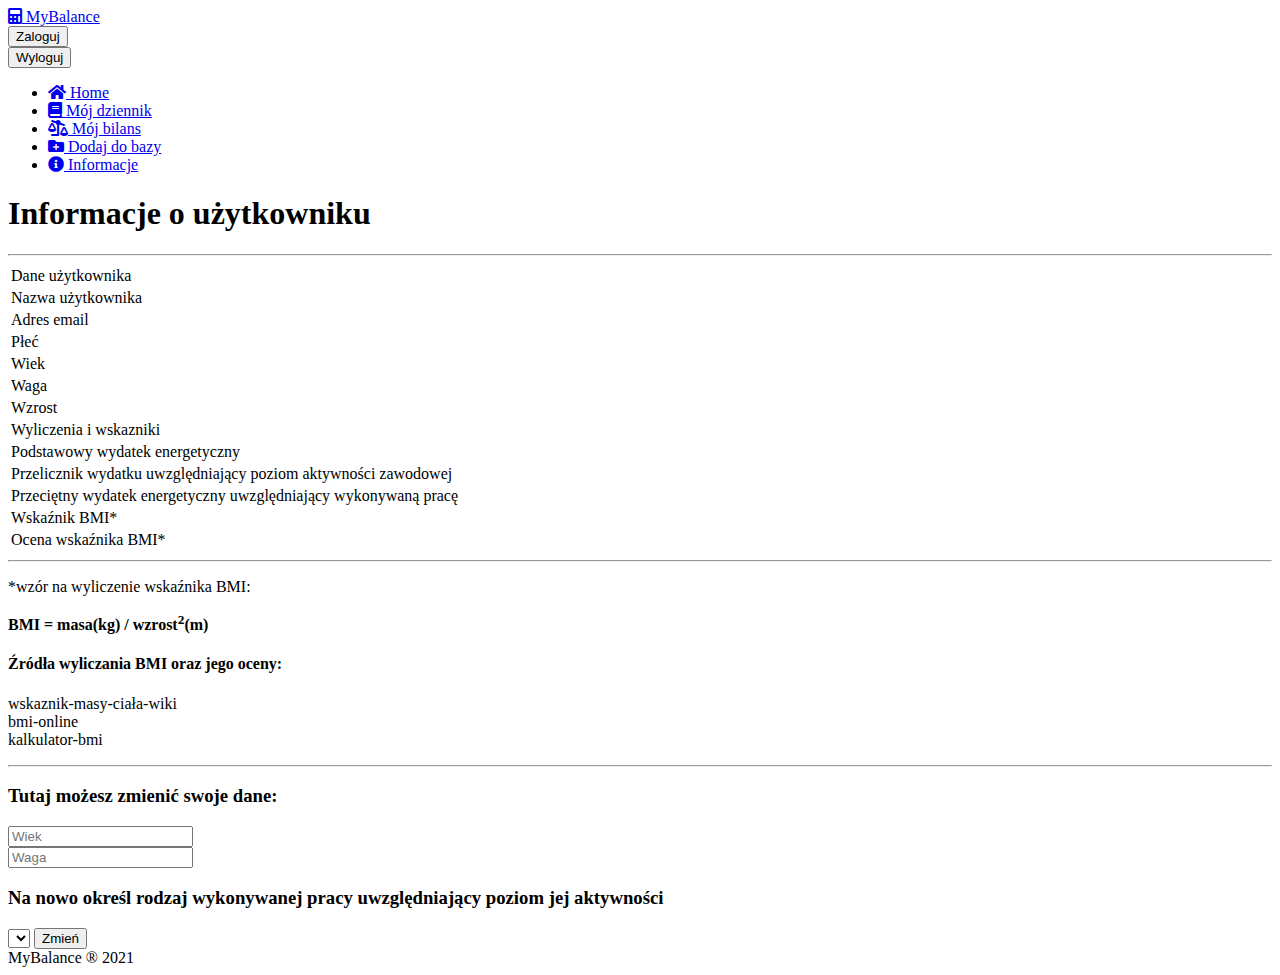
<file: src/main/resources/templates/userInfo.html>
<!DOCTYPE html>
<html xmlns:th="http://www.thymeleaf.org">
<head>
<meta charset="utf-8" />
<meta name="Bilans energetyczny"
	content="Dziennik żywieniowy; dziennik aktywności; obliczenia bilansu energetycznego" />
<title>User info</title>
<link rel="stylesheet"
	href="https://cdnjs.cloudflare.com/ajax/libs/font-awesome/5.15.1/css/all.min.css">
<link
	href="https://fonts.googleapis.com/css2?family=Roboto:wght@300;400&display=swap"
	rel="stylesheet">
<link rel="stylesheet" type="text/css" th:href="@{/style.css}">
</head>
<body>
	<div th:class="container">
		<aside class="header">
			<a href="/" class="logo" title="Home"><i
				class="fas fa-calculator"></i> MyBalance</a>
			<form action="logmeout" th:action="@{/login_form}" method="post"
				sec:authorize="!isAuthenticated()">
				<input type="submit" value="Zaloguj" class="my-button" />
			</form>
			<form action="logmeout" th:action="@{/logmeout}" method="post"
				sec:authorize="isAuthenticated()">
				<input type="submit" value="Wyloguj" class="my-button" />
			</form>
		</aside>
		<aside class="menu">
			<ul>
				<li><a href="#" th:href="@{/}"><i class="fas fa-home"></i>
						Home</a></li>
				<li><a href="#" th:href="@{/diary}"><i class="fas fa-book"></i>
						Mój dziennik</a></li>
				<li><a href="#" th:href="@{/balance}"><i
						class="fas fa-balance-scale-right"></i> Mój bilans</a></li>
				<li><a href="#" th:href="@{/addToDataBase}"><i
						class="fas fa-folder-plus"></i> Dodaj do bazy</a></li>
				<li><a href="#" th:href="@{/info}"><i
						class="fas fa-info-circle"></i> Informacje</a></li>
			</ul>
		</aside>
		<main class="content">
			<h1>Informacje o użytkowniku</h1>
			<hr>
			<table class="table">
				<tr>
					<td colspan="2" class="table-separator">Dane użytkownika</td>
				</tr>
				<tr>
					<td class="td13">Nazwa użytkownika</td>
					<td th:text="${currentUser.userName}"></td>
				</tr>
				<tr>
					<td class="td13">Adres email</td>
					<td th:text="${currentUser.email}"></td>
				</tr>
				<tr>
					<td class="td13">Płeć</td>
					<td th:text="${currentUser.gender}"></td>
				</tr>
				<tr>
					<td class="td13">Wiek</td>
					<td th:text="${currentUser.age}"></td>
				</tr>
				<tr>
					<td class="td13">Waga</td>
					<td th:text="${currentUser.weight}"></td>
				</tr>
				<tr>
					<td class="td13">Wzrost</td>
					<td th:text="${currentUser.height}"></td>
				</tr>
				<tr>
					<td colspan="2" class="table-separator">Wyliczenia i wskazniki</td>
				</tr>
				<tr>
					<td class="td13">Podstawowy wydatek energetyczny</td>
					<td th:text="${currentUser.getBasicExpense}"></td>
				</tr>
				<tr>
					<td class="td13">Przelicznik wydatku uwzględniający poziom
						aktywności zawodowej</td>
					<td th:text="${currentUser.jobActivityLevel}"></td>
				</tr>
				<tr>
					<td class="td13">Przeciętny wydatek energetyczny
						uwzględniający wykonywaną pracę</td>
					<td th:text="${currentUser.getBasicExpenseWithJob}"></td>
				</tr>
				<tr>
					<td class="td13">Wskaźnik BMI*</td>
					<td th:text="${currentUser.getBmi}"></td>
				</tr>
				<tr>
					<td class="td13">Ocena wskaźnika BMI*</td>
					<td th:text="${currentUser.rateBmi}"></td>
				</tr>
			</table>
			<hr>
			<p>*wzór na wyliczenie wskaźnika BMI:</p>
			<p>
				<b>BMI = masa(kg) / wzrost<sup>2</sup>(m)
				</b><br>
			</p>
			<h4>Źródła wyliczania BMI oraz jego oceny:</h4>
			<p>
				<a
					th:href="@{https://pl.wikipedia.org/wiki/Wska%C5%BAnik_masy_cia%C5%82a}"
					target="_blank">wskaznik-masy-ciała-wiki</a><br> <a
					th:href="@{https://bmi-online.pl/}" target="_blank">bmi-online</a><br>
				<a
					th:href="@{https://www.poradnikzdrowie.pl/sprawdz-sie/kalkulatory/kalkulator-wagi-bmi-aa-4Q8M-4h3E-dtKD.html}"
					target="_blank">kalkulator-bmi</a><br>
			</p>
			<hr>
			<div th:if="*{error != empty}">
				<p th:text="'Błędne dane: '+ *{error}"></p>
			</div>
			<form method="post" th:action="@{/changeUserInfo}" class="form">
				<h3 class="under-line">Tutaj możesz zmienić swoje dane:</h3>
				<input th:name="age" placeholder="Wiek" required /><br /> <input
					th:name="weight" placeholder="Waga" required /><br />
				<h3 class="under-line">Na nowo określ rodzaj wykonywanej pracy
					uwzględniający poziom jej aktywności</h3>
				<select th:name="jobActivityLevel" id="actLevel" class="select"
					required>
					<option th:value="1.1"
						th:text="'(1,1) Bardzo niska aktywność, brak pracy'"></option>
					<option th:value="1.2" th:text="'(1,2) Bardzo niska aktywność, praca siedząca'"></option>
					<option th:value="1.25" th:text="'(1,25) Niska aktywność, praca siedząca'"></option>
					<option th:value="1.35" th:text="'(1,3) Niska aktywność, praca siedząca'"></option>
					<option th:value="1.35"
						th:text="'(1,35) Niska aktywność, praca siedząca, dodatkowe czynności, spacery'"></option>
						<option th:value="1.4" th:text="'(1,4)'"></option>
						<option th:value="1.45" th:text="'(1,45)'"></option>
						<option th:value="1.5" th:text="'(1,5)'"></option>
					<option selected th:value="1.55"
						th:text="'(1,55) Umiarkowana aktywność, lekka praca fizyczna lub praca siedząca i wiele zajęć dodatkowych'"></option>
						<option th:value="1.6" th:text="'(1,6)'"></option>
					<option th:value="1.65"
						th:text="'(1,65) Praca fizyczna wymagająca wysokiej aktywności (mieszana)'"></option>
						<option th:value="1.7" th:text="'(1,7)'"></option>
					<option th:value="1.8"
						th:text="'(1,8) Praca fizyczna, wymagająca dużej aktywności, w dużej mierze stojąca lub w ruchu'"></option>
					<option th:value="1.9"
						th:text="'(1,9) Aktywna praca fizyczna oraz wiele zajęć dodatkowych lub nadgodzin'"></option>
					<option th:value="2.0" th:text="'(2,0) Ciężka praca fizyczna'"></option>
					<option th:value="2.2"
						th:text="'(2,2) Bardzo ciężka praca fizyczna'"></option>
				</select> <input type="submit" value="Zmień" class="my-button" /> <input
					type="hidden" th:name="gender" th:value="${currentUser.gender}" />
				<input type="hidden" th:name="userName"
					th:value="${currentUser.userName}" /> <input type="hidden"
					th:name="height" th:value="${currentUser.height}" /> <input
					type="hidden" th:name="email" th:value="${currentUser.email}" /> <input
					type="hidden" th:name="password" th:value="${currentUser.password}" />
			</form>
		</main>
		<footer>MyBalance ® 2021</footer>
	</div>
</body>
</html>
</file>
